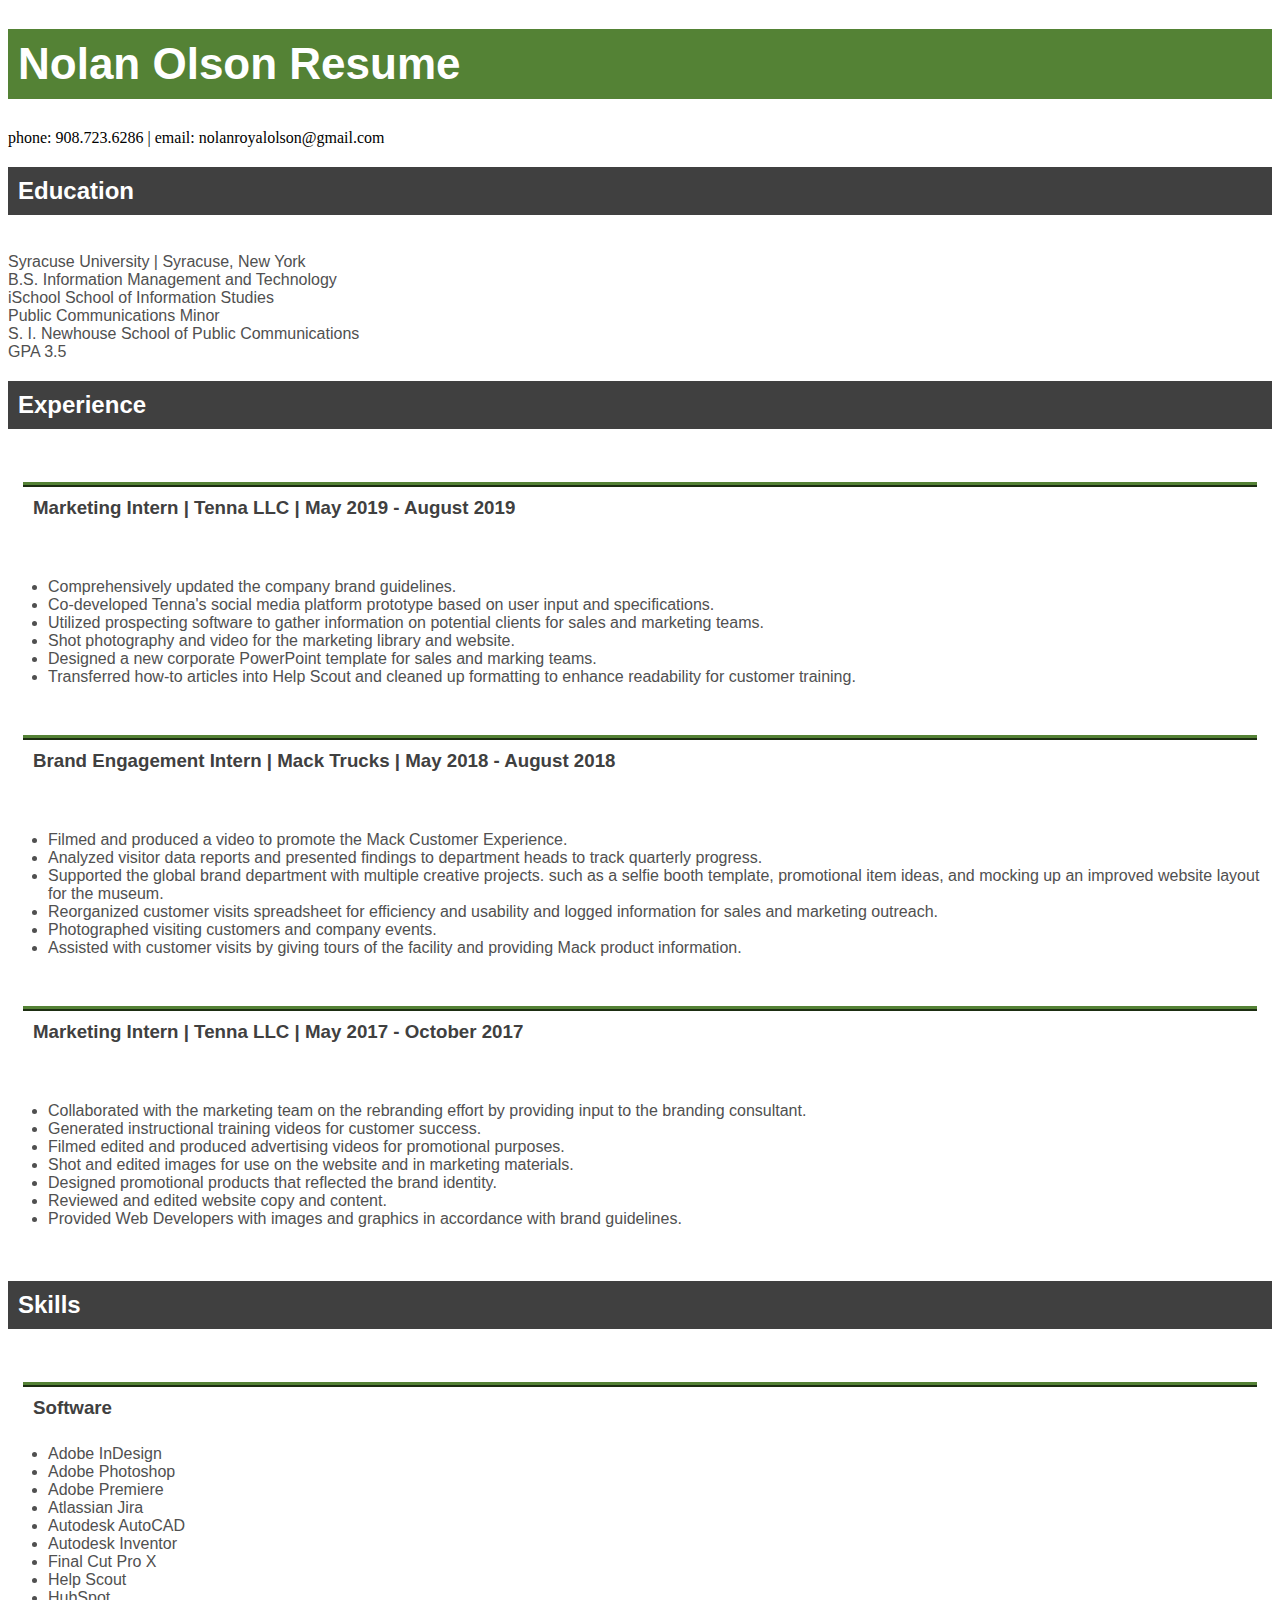
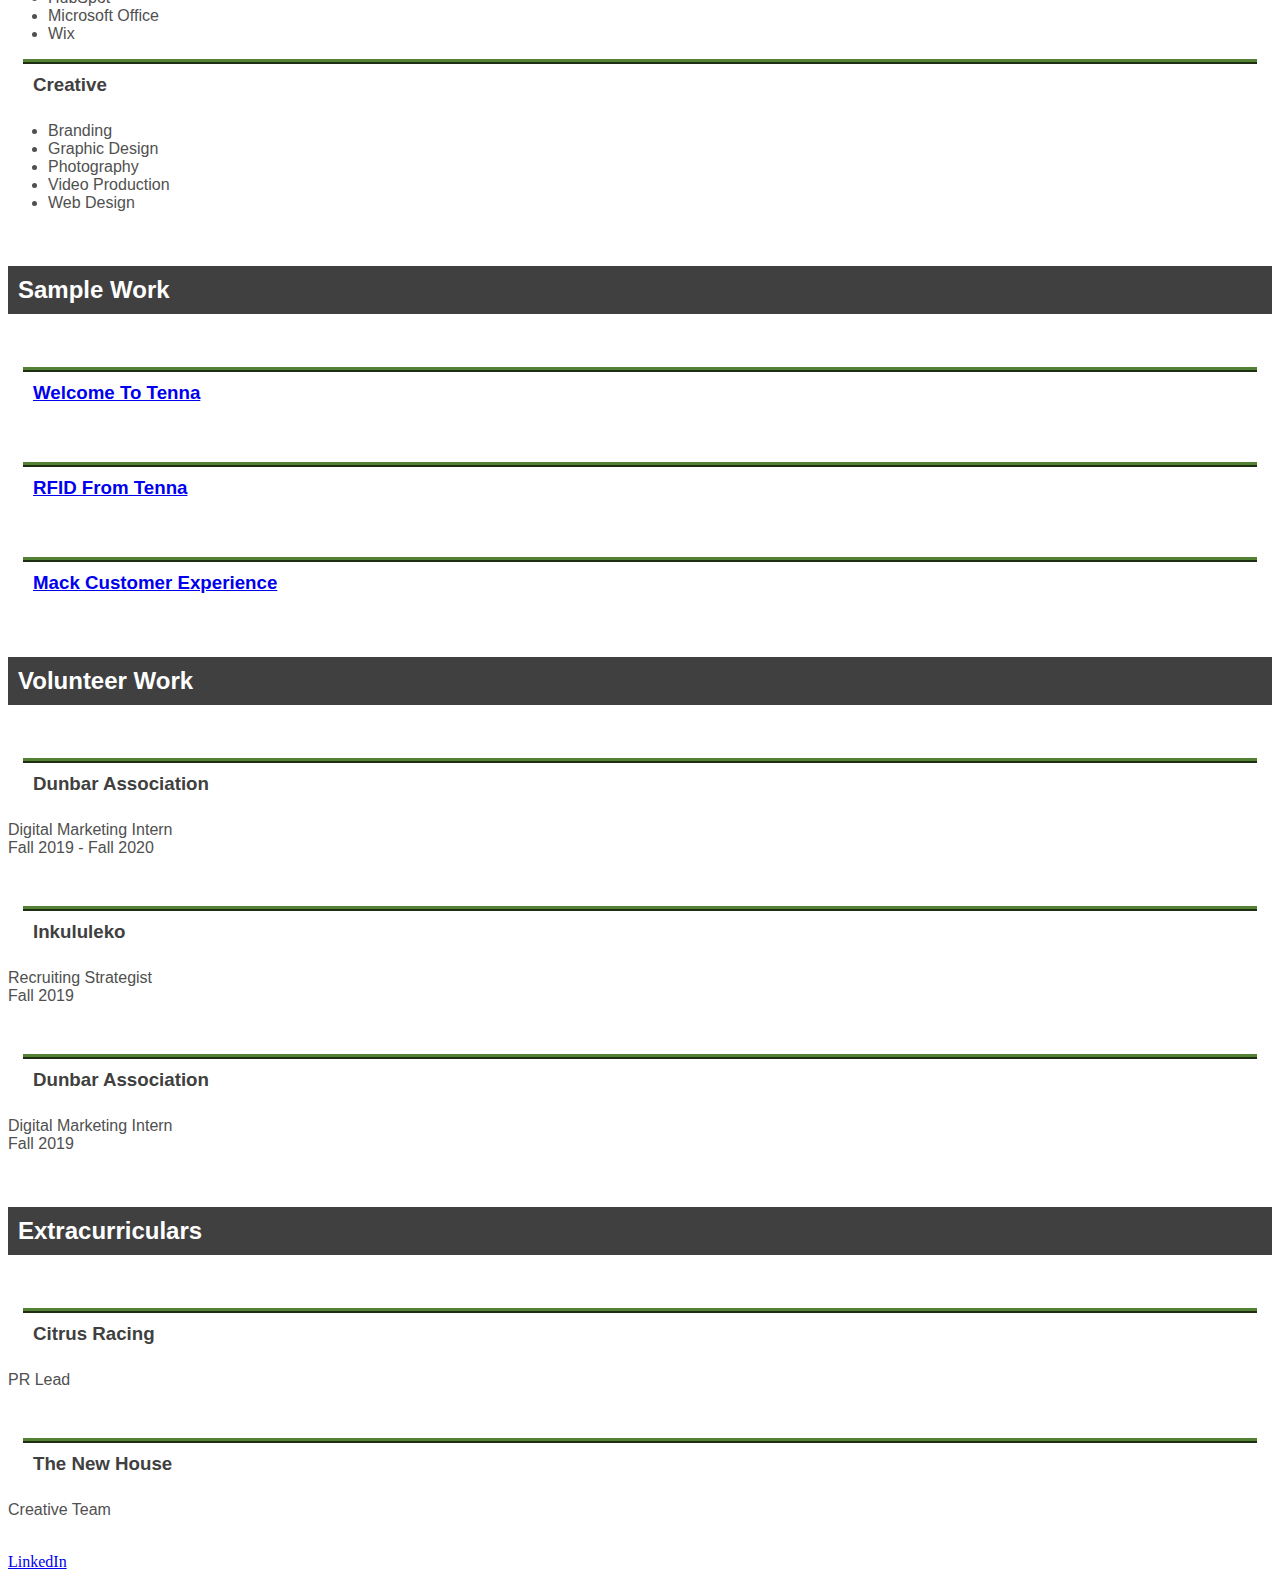
<file: homework/nrolson-resume-styled.html>
<!doctype html>
<html lang= 'en'>
    <head>
        <title>Nolan Olson Resume</title>
        <link rel="stylesheet" href="https://nrolson.github.io/ist263assignments/homework/resumestyle.css">
    </head>

    <body>
        <h1>Nolan Olson Resume</h1>
        <header> phone: 908.723.6286 | email: nolanroyalolson@gmail.com </header>             
        <main>
            <h2>Education</h2>
                <p> 
                <br>
                Syracuse University | Syracuse, New York
                <br>
                B.S. Information Management and Technology
                <br>
                iSchool School of Information Studies
                <br>
                Public Communications Minor
                <br>
                S. I. Newhouse School of Public Communications
                <br>
                GPA 3.5
                </p>                
            <h2>Experience</h2>
            <br>
                <h3>Marketing Intern | Tenna LLC | May 2019 - August 2019</h3>
                <br>
                    <ul>
                    <li>Comprehensively updated the company brand guidelines.</li>
                    <li>Co-developed Tenna's social media platform prototype based on user input and specifications.</li>
                    <li>Utilized prospecting software to gather information on potential clients for sales and marketing teams.</li>
                    <li>Shot photography and video for the marketing library and website.</li>
                    <li>Designed a new corporate PowerPoint template for sales and marking teams.</li>
                    <li>Transferred how-to articles into Help Scout and cleaned up formatting to enhance readability for customer training.</li>
                    </ul>
                <br>
                <h3>Brand Engagement Intern | Mack Trucks | May 2018 - August 2018</h3>
                <br>
                    <ul>
                        <li>Filmed and produced a video to promote the Mack Customer Experience.</li>
                        <li>Analyzed visitor data reports and presented findings to department heads to track quarterly progress.</li>
                        <li>Supported the global brand department with multiple creative projects. such as a selfie booth template, promotional item ideas, and mocking up an improved website layout for the museum.</li>
                        <li>Reorganized customer visits spreadsheet for efficiency and usability and logged information for sales and marketing outreach.</li>
                        <li>Photographed visiting customers and company events.</li>
                        <li>Assisted with customer visits by giving tours of the facility and providing Mack product information.</li>
                    </ul>
                <br>
                <h3>Marketing Intern | Tenna LLC | May 2017 - October 2017</h3>
                <br>
                    <ul>
                        <li>Collaborated with the marketing team on the rebranding effort by providing input to the branding consultant.</li>
                        <li>Generated instructional training videos for customer success.</li>
                        <li>Filmed edited and produced advertising videos for promotional purposes.</li>
                        <li>Shot and edited images for use on the website and in marketing materials.</li>
                        <li>Designed promotional products that reflected the brand identity.</li>
                        <li>Reviewed and edited website copy and content.</li>
                        <li>Provided Web Developers with images and graphics in accordance with brand guidelines.</li>
                    </ul>
                <br>
            <h2>Skills</h2>
            <br>
                <h3>Software</h3>
                    <ul>
                        <li>Adobe InDesign</li>
                        <li>Adobe Photoshop</li>
                        <li>Adobe Premiere</li>
                        <li>Atlassian Jira</li>
                        <li>Autodesk AutoCAD</li>
                        <li>Autodesk Inventor</li>
                        <li>Final Cut Pro X</li>
                        <li>Help Scout</li>
                        <li>HubSpot</li>
                        <li>Microsoft Office</li>
                        <li>Wix</li>
                    </ul>
                <h3>Creative</h3>
                    <ul>
                        <li>Branding</li>
                        <li>Graphic Design</li>
                        <li>Photography</li>
                        <li>Video Production</li>
                        <li>Web Design</li>
                    </ul>
            <br>
            <h2>Sample Work</h2>
            <br>
                <h3><a href="https://vimeo.com/230204164">Welcome To Tenna</a></h3>
                <br>
                <h3><a href="https://vimeo.com/229613299">RFID From Tenna</a></h3>
                <br>
                <h3><a href="https://youtu.be/OQV7zLI7xes">Mack Customer Experience</a></h3>
                <br>
            <h2>Volunteer Work</h2>
            <br>
                <h3>Dunbar Association</h3>
                    <p>
                    Digital Marketing Intern
                    <br>
                    Fall 2019 - Fall 2020
                    </p>
                <br>
                <h3>Inkululeko</h3>
                    <p>
                        Recruiting Strategist
                        <br>
                        Fall 2019
                    </p>
                <br>
                <h3>Dunbar Association</h3>
                    <p>
                    Digital Marketing Intern
                    <br>
                    Fall 2019
                    </p>
                <br>
            <h2>Extracurriculars</h2>
            <br>
                <h3>Citrus Racing</h3>
                    <p>PR Lead</p>
                    <br>
                <h3>The New House</h3>
                    <p>Creative Team</P>
                    <br>
        </main>
        <footer>
            <a href="https://www.linkedin.com/in/nolanroyalolson/">LinkedIn</a>	
        </footer>
    </body>
</html>
</file>
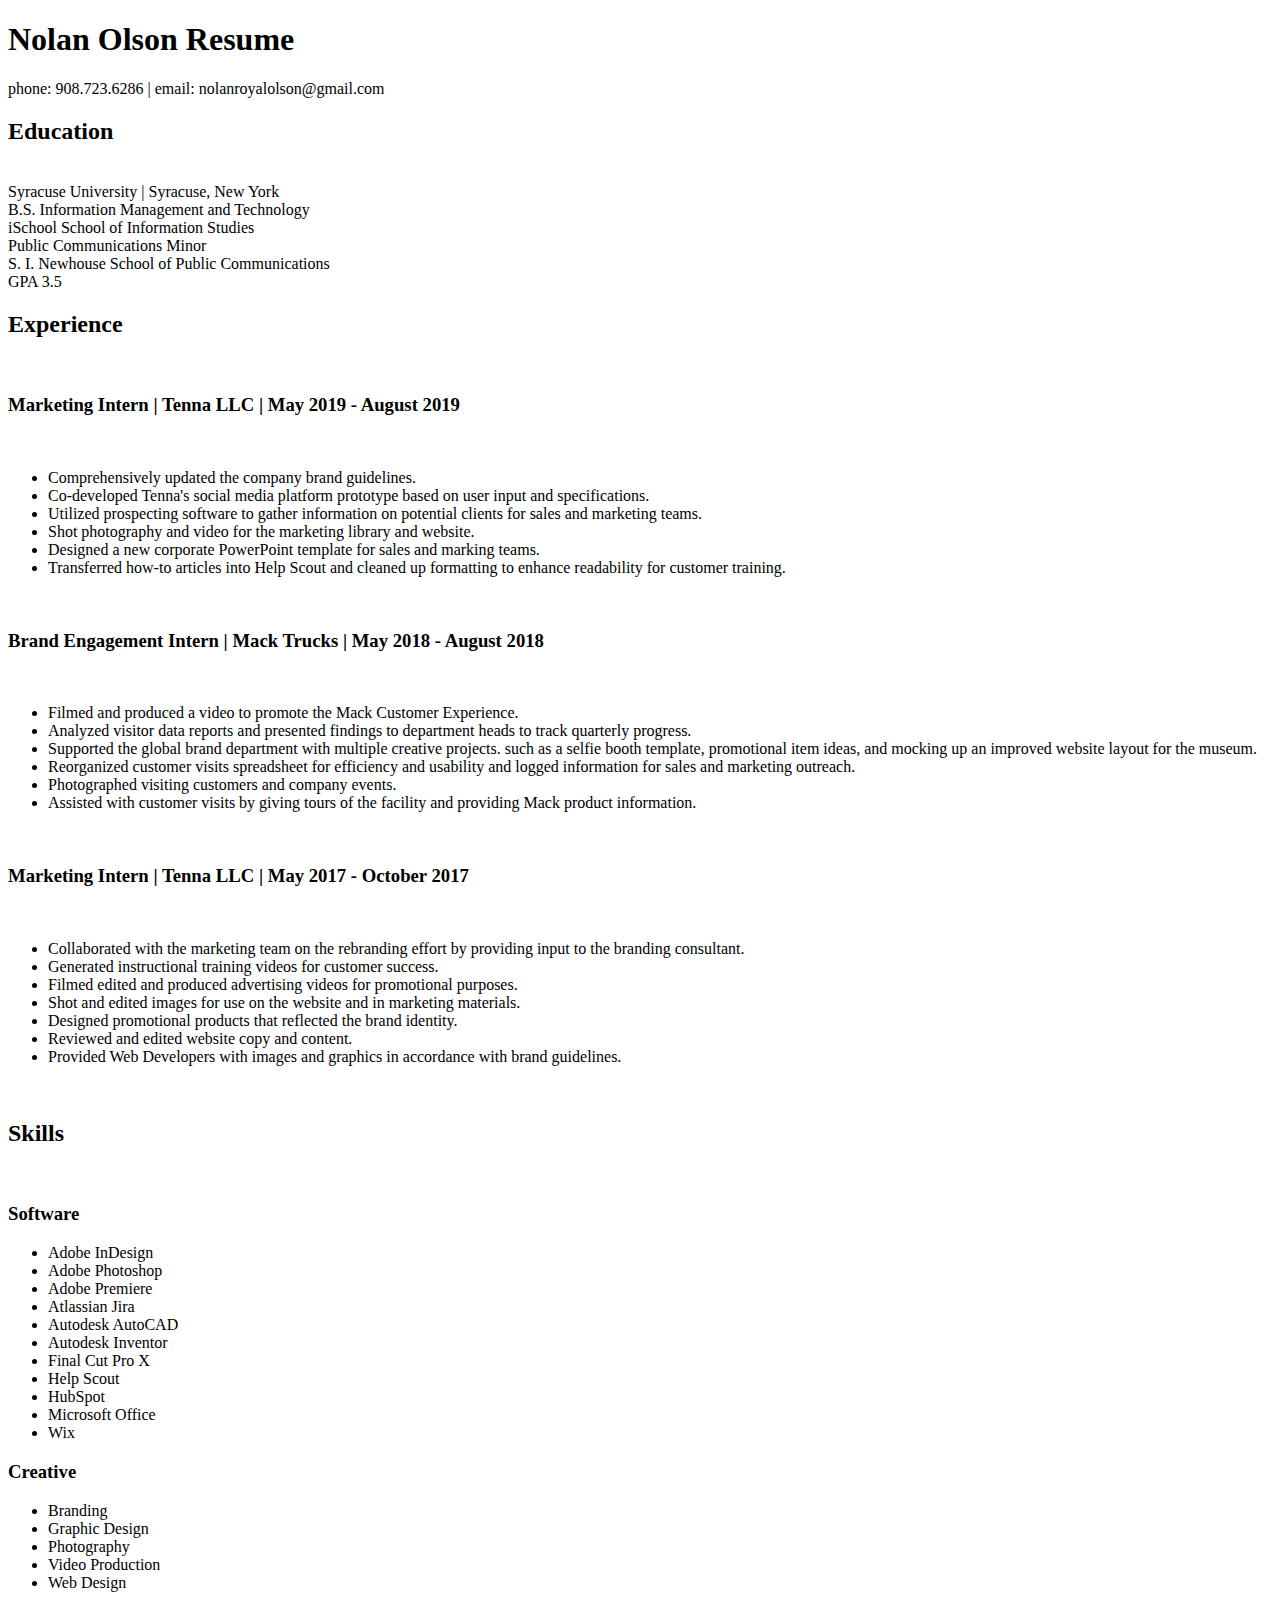
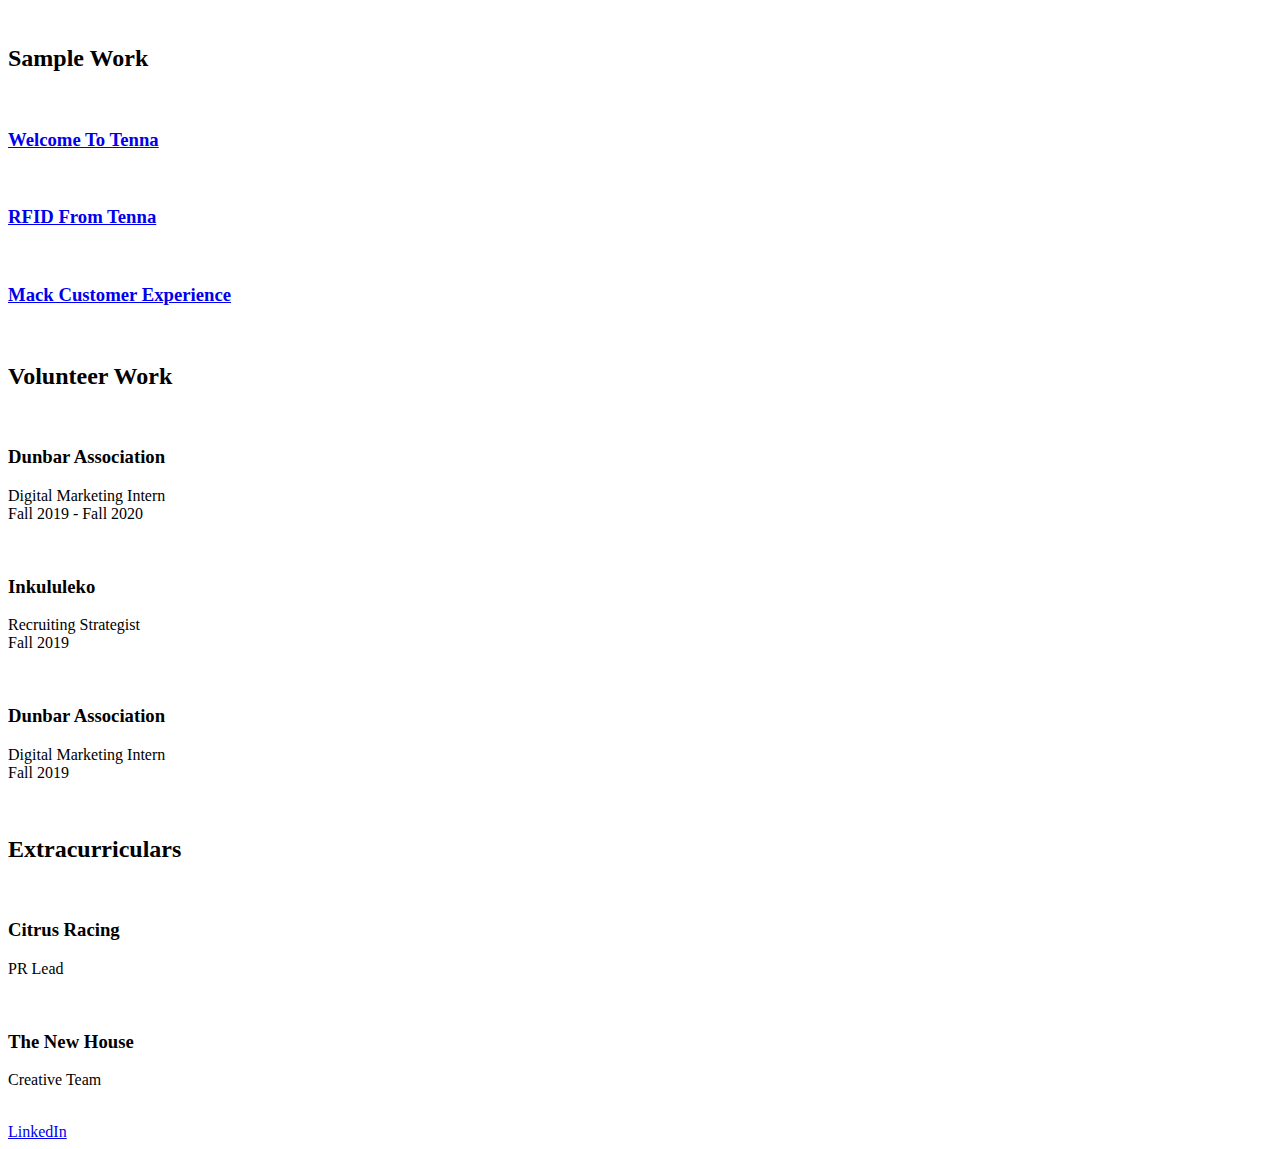
<file: homework/nrolson-resume.html>
<!doctype html>
<html lang= 'en'>
    <head>
        <title>Nolan Olson Resume</title>
    </head>
    <body>
        <h1>Nolan Olson Resume</h1>
        <header> phone: 908.723.6286 | email: nolanroyalolson@gmail.com </header>             
        <main>
            <h2>Education</h2>
                <p> 
                <br>
                Syracuse University | Syracuse, New York
                <br>
                B.S. Information Management and Technology
                <br>
                iSchool School of Information Studies
                <br>
                Public Communications Minor
                <br>
                S. I. Newhouse School of Public Communications
                <br>
                GPA 3.5
                </p>                
            <h2>Experience</h2>
            <br>
                <h3>Marketing Intern | Tenna LLC | May 2019 - August 2019</h3>
                <br>
                    <ul>
                    <li>Comprehensively updated the company brand guidelines.</li>
                    <li>Co-developed Tenna's social media platform prototype based on user input and specifications.</li>
                    <li>Utilized prospecting software to gather information on potential clients for sales and marketing teams.</li>
                    <li>Shot photography and video for the marketing library and website.</li>
                    <li>Designed a new corporate PowerPoint template for sales and marking teams.</li>
                    <li>Transferred how-to articles into Help Scout and cleaned up formatting to enhance readability for customer training.</li>
                    </ul>
                <br>
                <h3>Brand Engagement Intern | Mack Trucks | May 2018 - August 2018</h3>
                <br>
                    <ul>
                        <li>Filmed and produced a video to promote the Mack Customer Experience.</li>
                        <li>Analyzed visitor data reports and presented findings to department heads to track quarterly progress.</li>
                        <li>Supported the global brand department with multiple creative projects. such as a selfie booth template, promotional item ideas, and mocking up an improved website layout for the museum.</li>
                        <li>Reorganized customer visits spreadsheet for efficiency and usability and logged information for sales and marketing outreach.</li>
                        <li>Photographed visiting customers and company events.</li>
                        <li>Assisted with customer visits by giving tours of the facility and providing Mack product information.</li>
                    </ul>
                <br>
                <h3>Marketing Intern | Tenna LLC | May 2017 - October 2017</h3>
                <br>
                    <ul>
                        <li>Collaborated with the marketing team on the rebranding effort by providing input to the branding consultant.</li>
                        <li>Generated instructional training videos for customer success.</li>
                        <li>Filmed edited and produced advertising videos for promotional purposes.</li>
                        <li>Shot and edited images for use on the website and in marketing materials.</li>
                        <li>Designed promotional products that reflected the brand identity.</li>
                        <li>Reviewed and edited website copy and content.</li>
                        <li>Provided Web Developers with images and graphics in accordance with brand guidelines.</li>
                    </ul>
                <br>
            <h2>Skills</h2>
            <br>
                <h3>Software</h3>
                    <ul>
                        <li>Adobe InDesign</li>
                        <li>Adobe Photoshop</li>
                        <li>Adobe Premiere</li>
                        <li>Atlassian Jira</li>
                        <li>Autodesk AutoCAD</li>
                        <li>Autodesk Inventor</li>
                        <li>Final Cut Pro X</li>
                        <li>Help Scout</li>
                        <li>HubSpot</li>
                        <li>Microsoft Office</li>
                        <li>Wix</li>
                    </ul>
                <h3>Creative</h3>
                    <ul>
                        <li>Branding</li>
                        <li>Graphic Design</li>
                        <li>Photography</li>
                        <li>Video Production</li>
                        <li>Web Design</li>
                    </ul>
            <br>
            <h2>Sample Work</h2>
            <br>
                <h3><a href="https://vimeo.com/230204164">Welcome To Tenna</a></h3>
                <br>
                <h3><a href="https://vimeo.com/229613299">RFID From Tenna</a></h3>
                <br>
                <h3><a href="https://youtu.be/OQV7zLI7xes">Mack Customer Experience</a></h3>
                <br>
            <h2>Volunteer Work</h2>
            <br>
                <h3>Dunbar Association</h3>
                    <p>
                    Digital Marketing Intern
                    <br>
                    Fall 2019 - Fall 2020
                    </p>
                <br>
                <h3>Inkululeko</h3>
                    <p>
                        Recruiting Strategist
                        <br>
                        Fall 2019
                    </p>
                <br>
                <h3>Dunbar Association</h3>
                    <p>
                    Digital Marketing Intern
                    <br>
                    Fall 2019
                    </p>
                <br>
            <h2>Extracurriculars</h2>
            <br>
                <h3>Citrus Racing</h3>
                    <p>PR Lead</p>
                    <br>
                <h3>The New House</h3>
                    <p>Creative Team</P>
                    <br>
        </main>
        <footer>
            <a href="https://www.linkedin.com/in/nolanroyalolson/">LinkedIn</a>	
        </footer>
    </body>
</html>
</file>
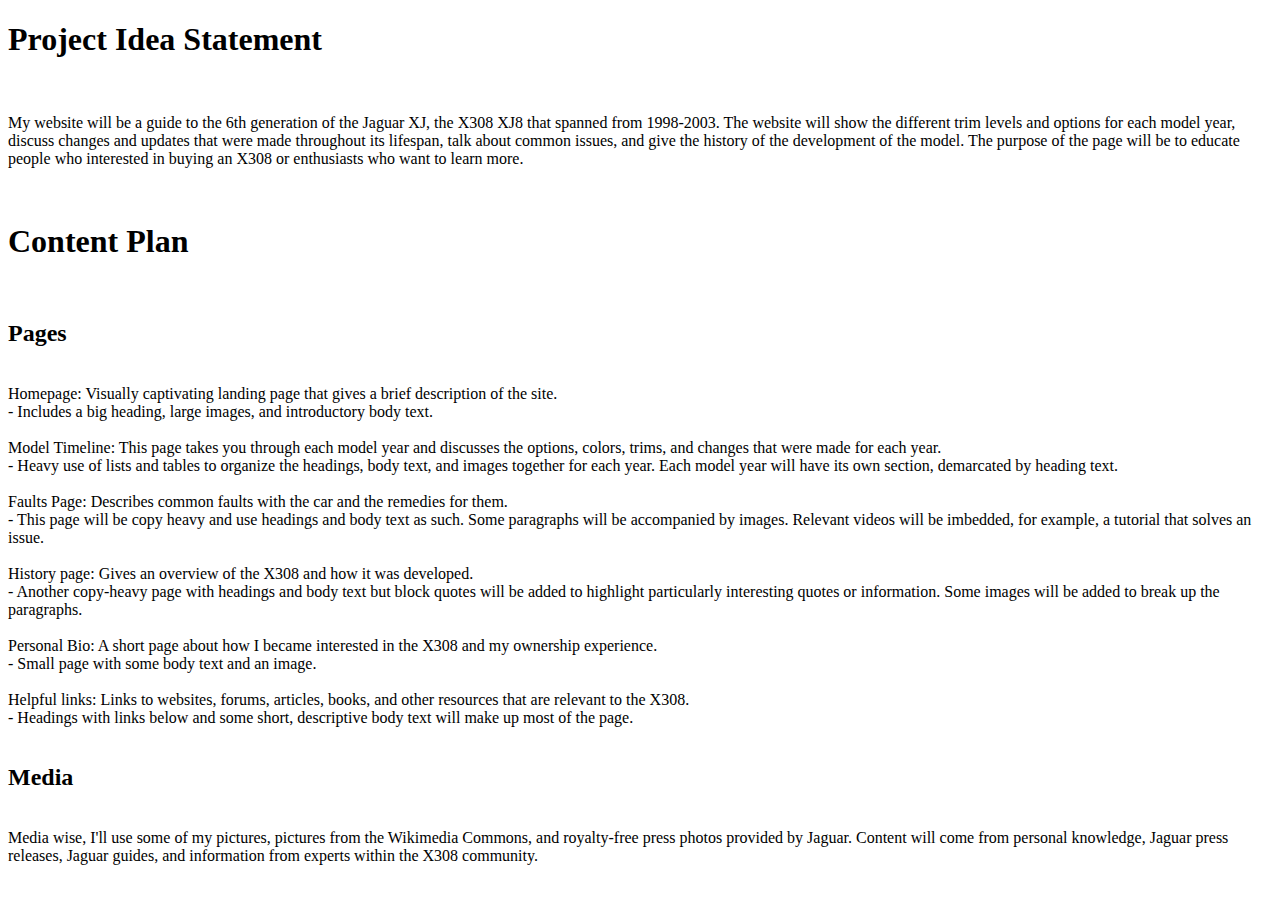
<file: project/nrolson-project-idea.html>
<!DOCTYPE html>
<html>
    <head>
        <title>
            Project Idea Statement & Content Plan
        </title>
        <body>
            <h1> Project Idea Statement </h1>
            <br>
            <p> My website will be a guide to the 6th generation of the Jaguar XJ, the X308 XJ8 that spanned from 1998-2003. 
                The website will show the different trim levels and options for each model year, discuss changes and updates 
                that were made throughout its lifespan, talk about common issues, and give the history of the development of the model. 
                The purpose of the page will be to educate people who interested in buying an X308 or enthusiasts who want to learn more.</p>
            <br>
            <h1> Content Plan </h1>
            <br>
            <h2> Pages </h2>
                <p>
                <br>
                Homepage: Visually captivating landing page that gives a brief description of the site.
                <br>
                    - Includes a big heading, large images, and introductory body text.
                    <br> <br>
                Model Timeline: This page takes you through each model year and discusses the options, colors, trims, and changes that were made for each year.
                <br>
                    - Heavy use of lists and tables to organize the headings, body text, and images together for each year. Each model 
                    year will have its own section, demarcated by heading text.
                    <br><br>
                Faults Page: Describes common faults with the car and the remedies for them.
                <br>
                    - This page will be copy heavy and use headings and body text as such. Some paragraphs will be accompanied by images. 
                    Relevant videos will be imbedded, for example, a tutorial that solves an issue.
                    <br><br>
                History page: Gives an overview of the X308 and how it was developed.
                <br>
                    - Another copy-heavy page with headings and body text but block quotes will be added to highlight particularly interesting 
                    quotes or information. Some images will be added to break up the paragraphs.
                    <br><br>
                Personal Bio: A short page about how I became interested in the X308 and my ownership experience.
                <br>
                    - Small page with some body text and an image.
                    <br><br>
                Helpful links: Links to websites, forums, articles, books, and other resources that are relevant to the X308.
                <br>
                    - Headings with links below and some short, descriptive body text will make up most of the page.
                <br><br>
                <h2> Media </h2>
                <br>
                Media wise, I'll use some of my pictures, pictures from the Wikimedia Commons, and royalty-free press photos provided by Jaguar. 
                Content will come from personal knowledge, Jaguar press releases, Jaguar guides, and information from experts within the 
                X308 community.
             </p>
        </body>
    </head>
</html>
</file>
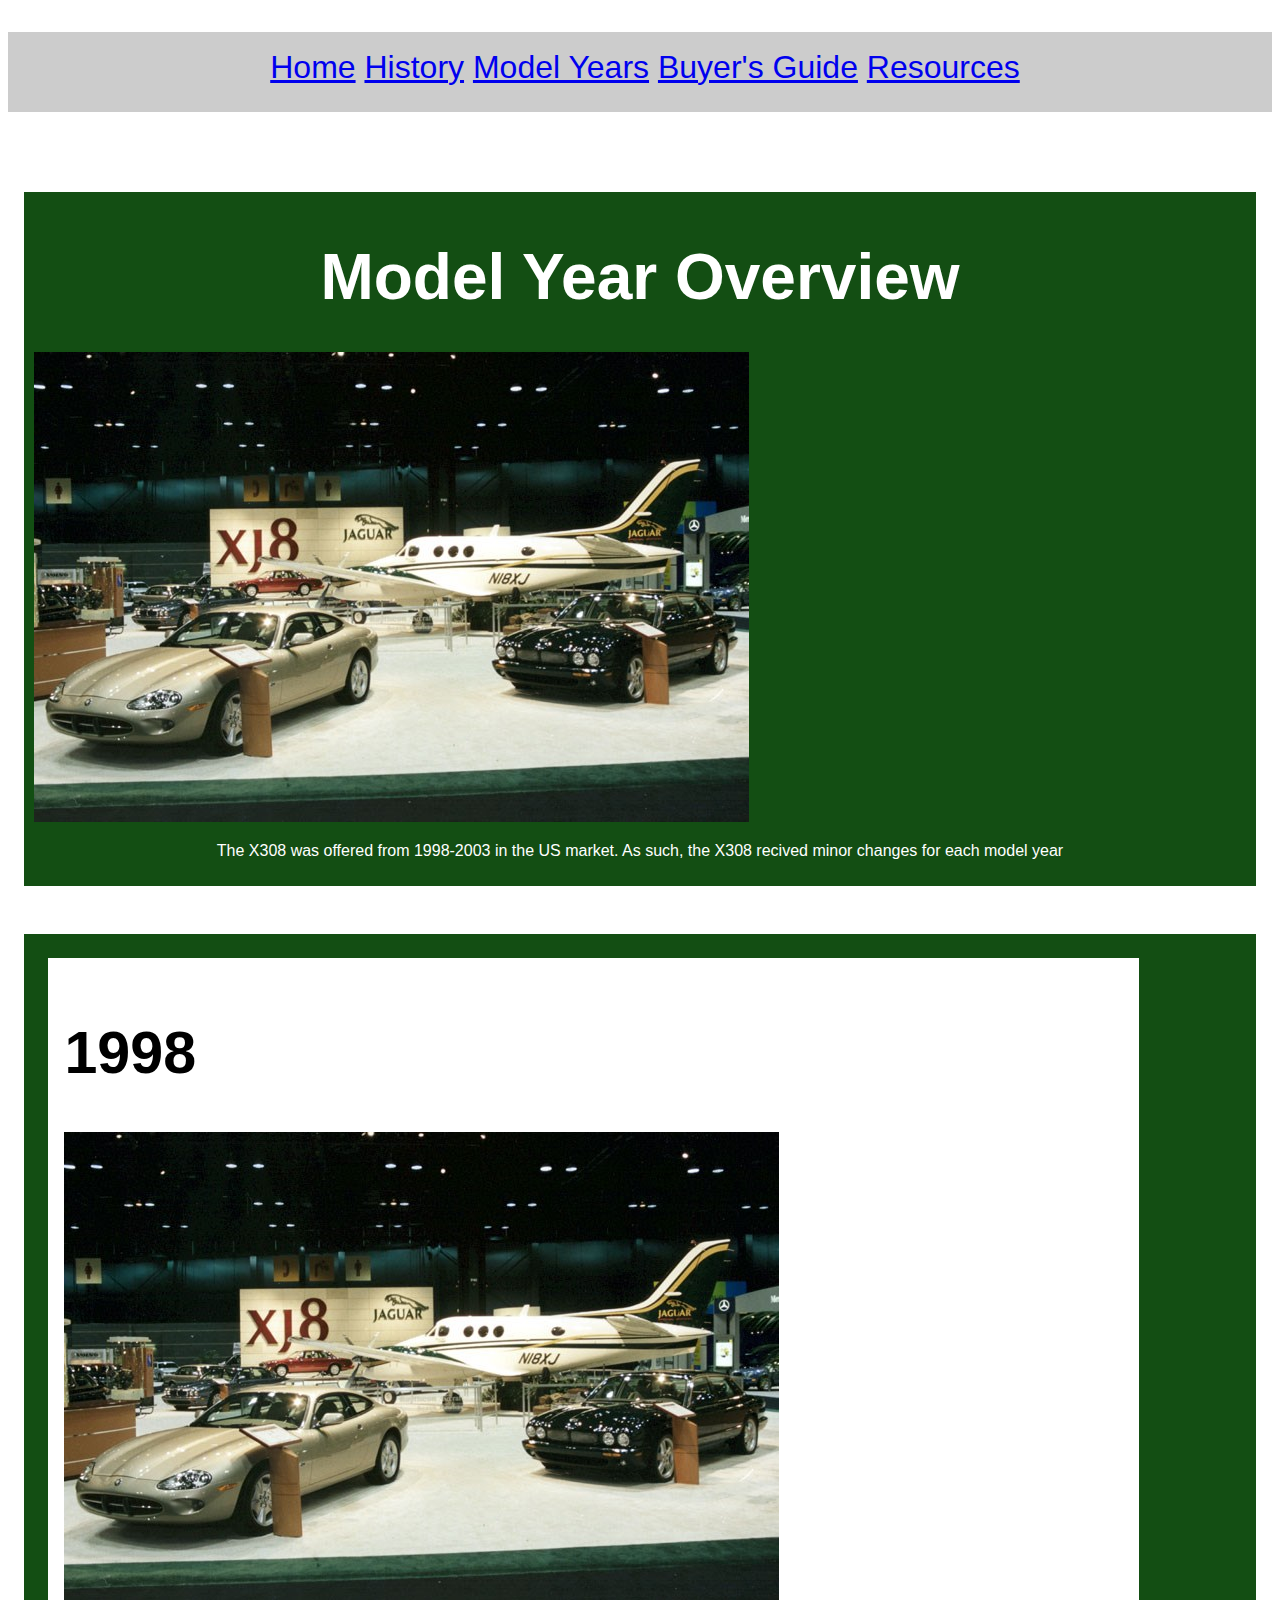
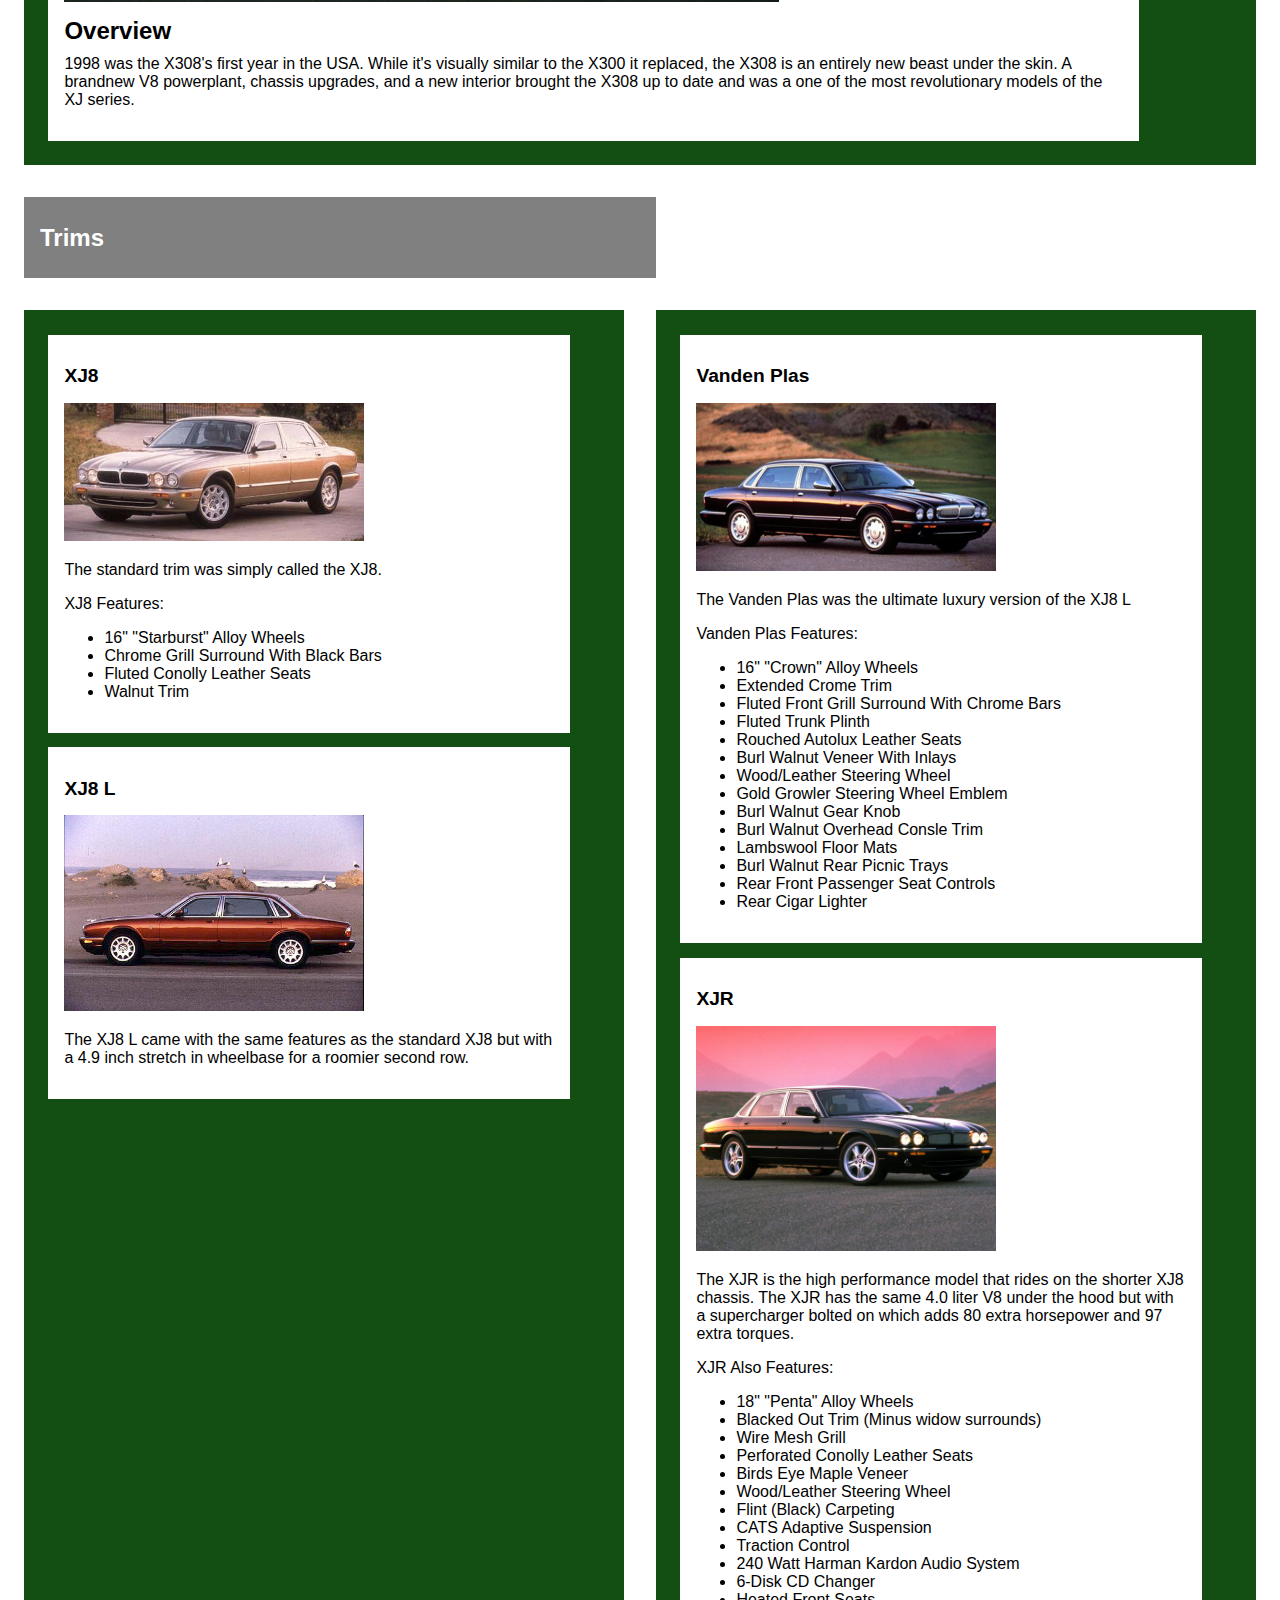
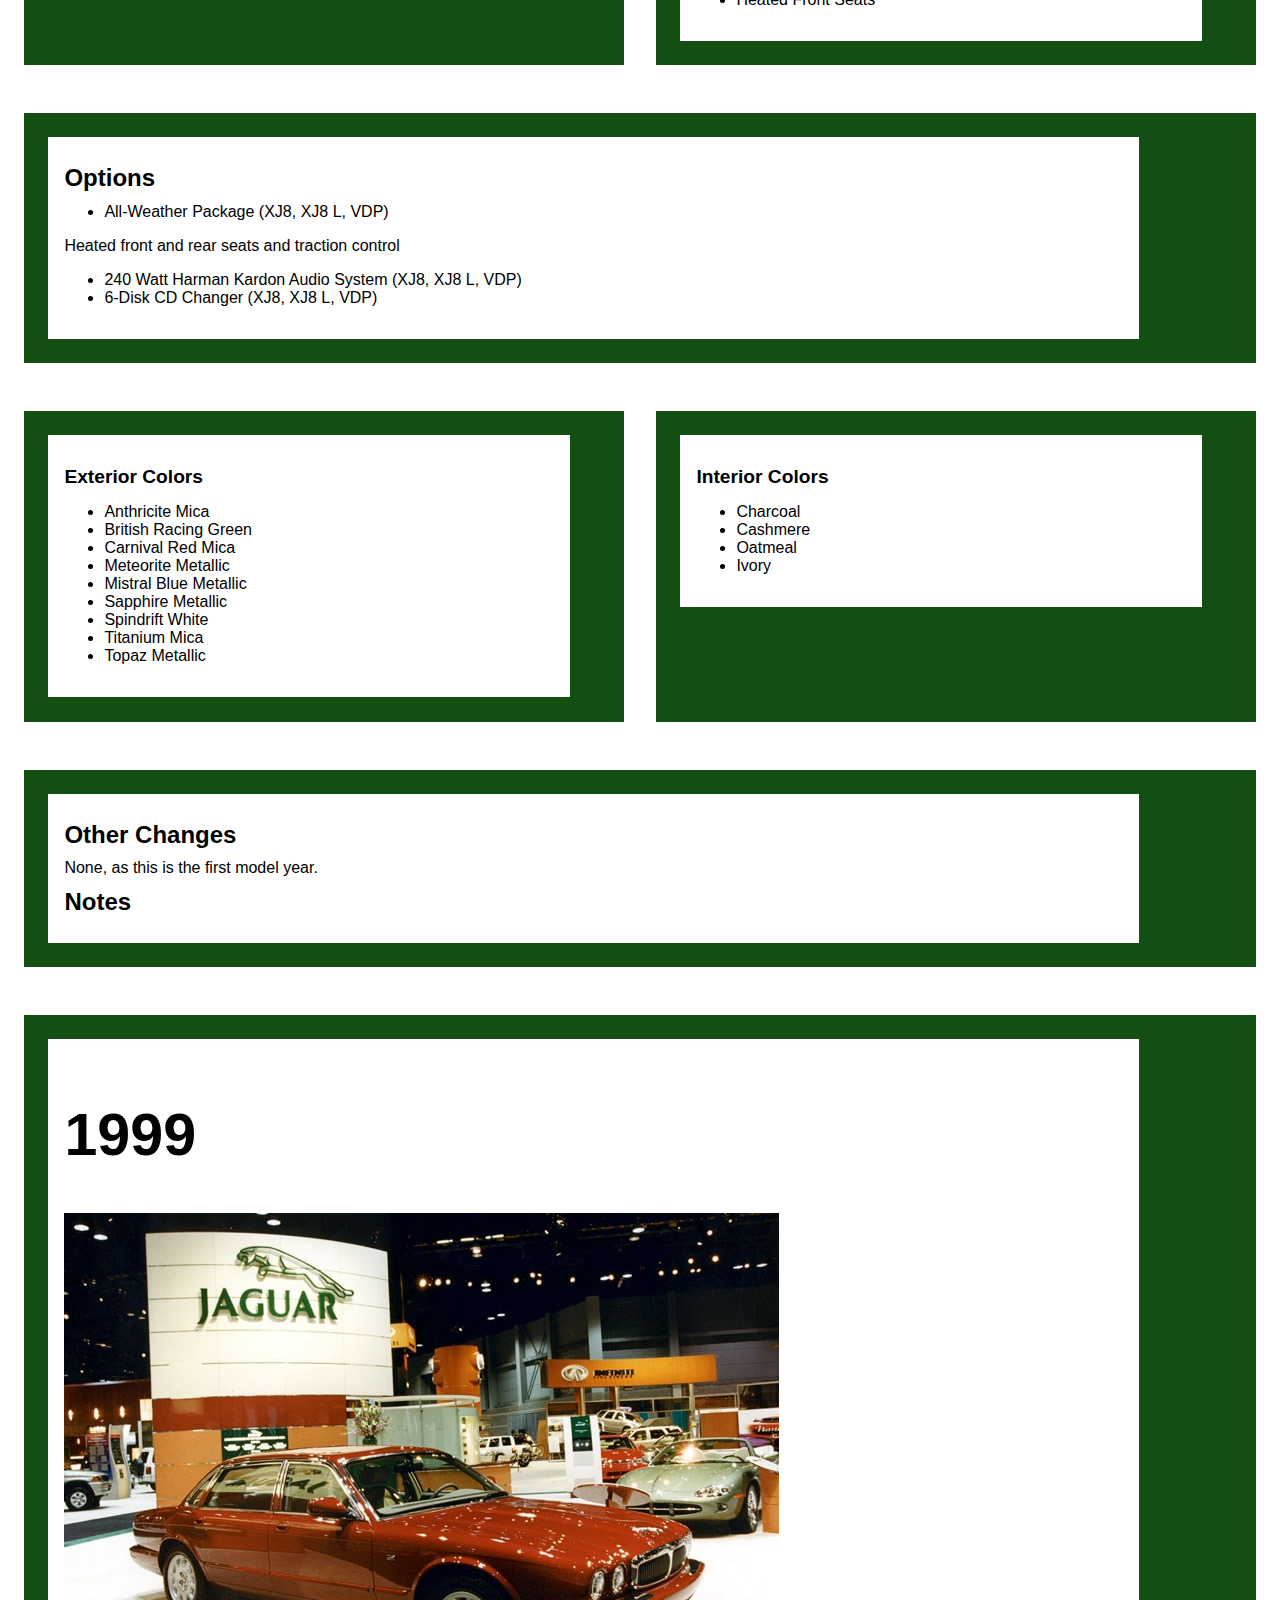
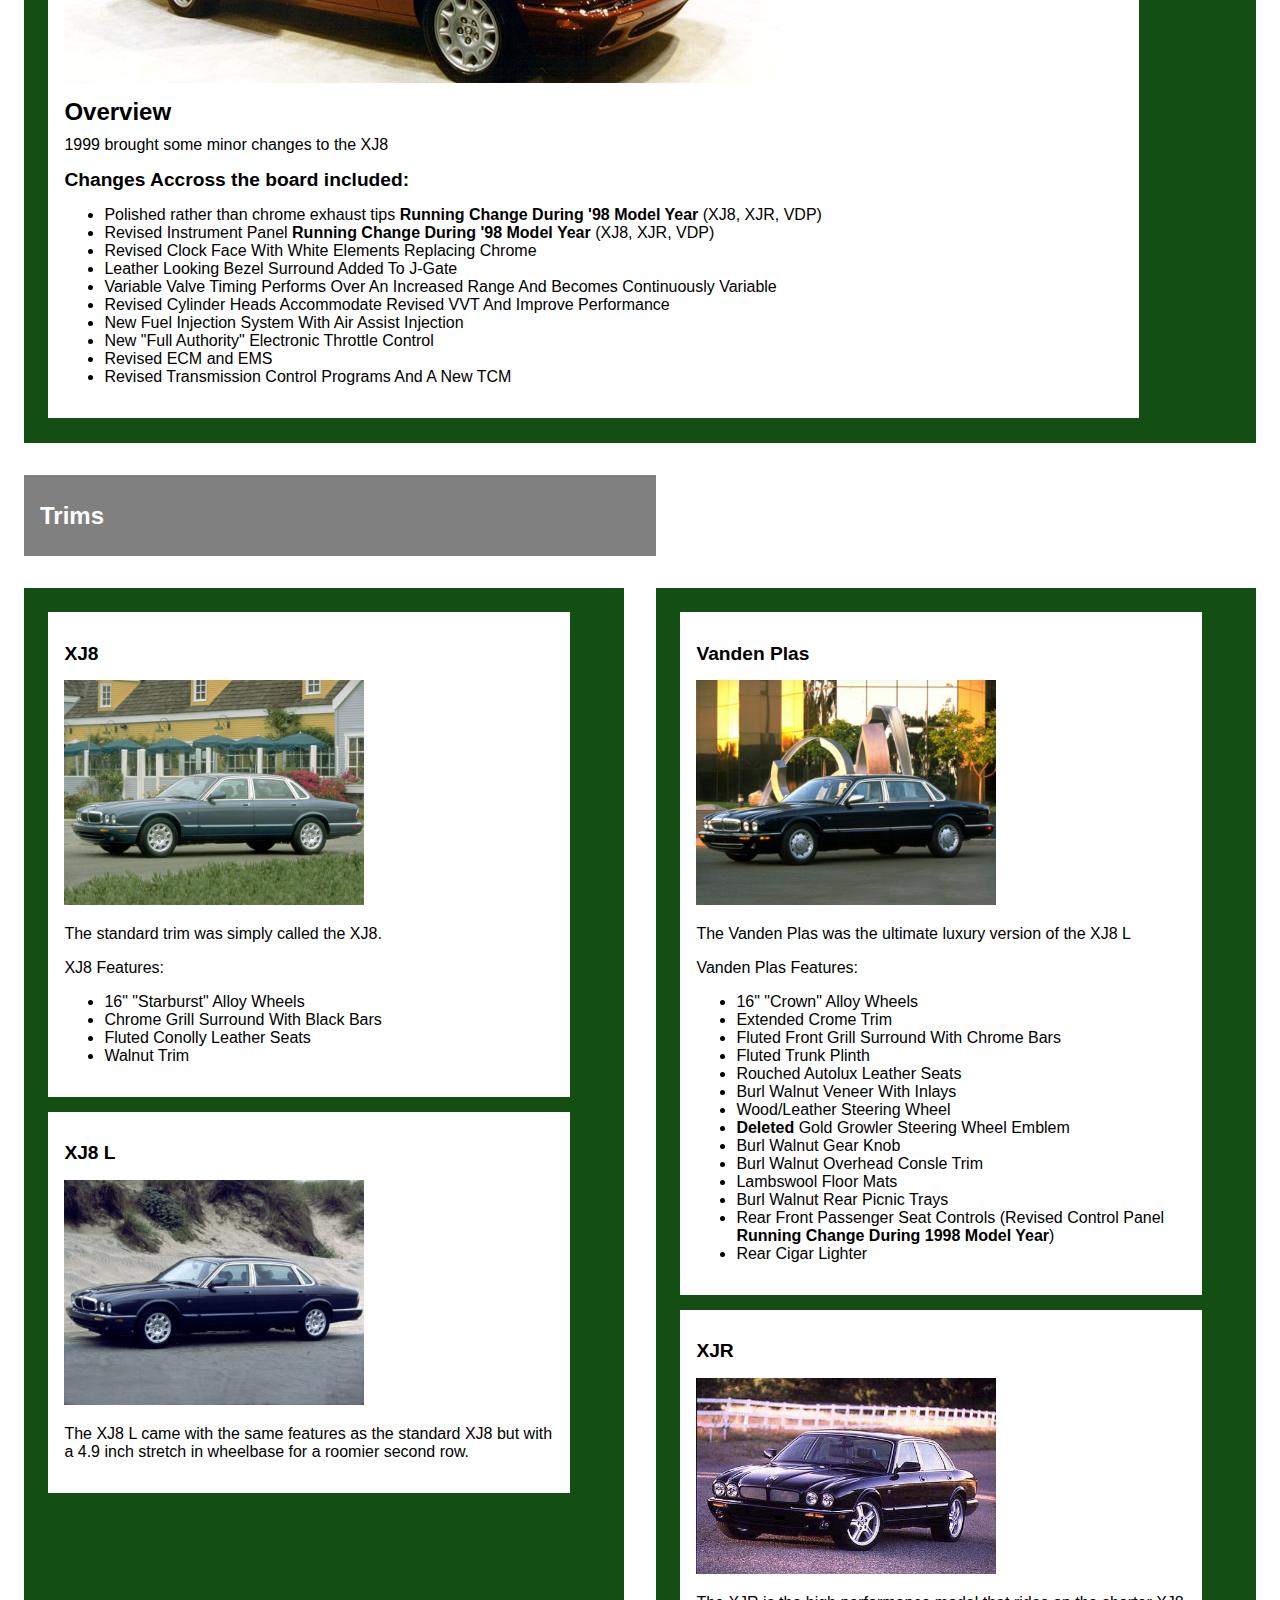
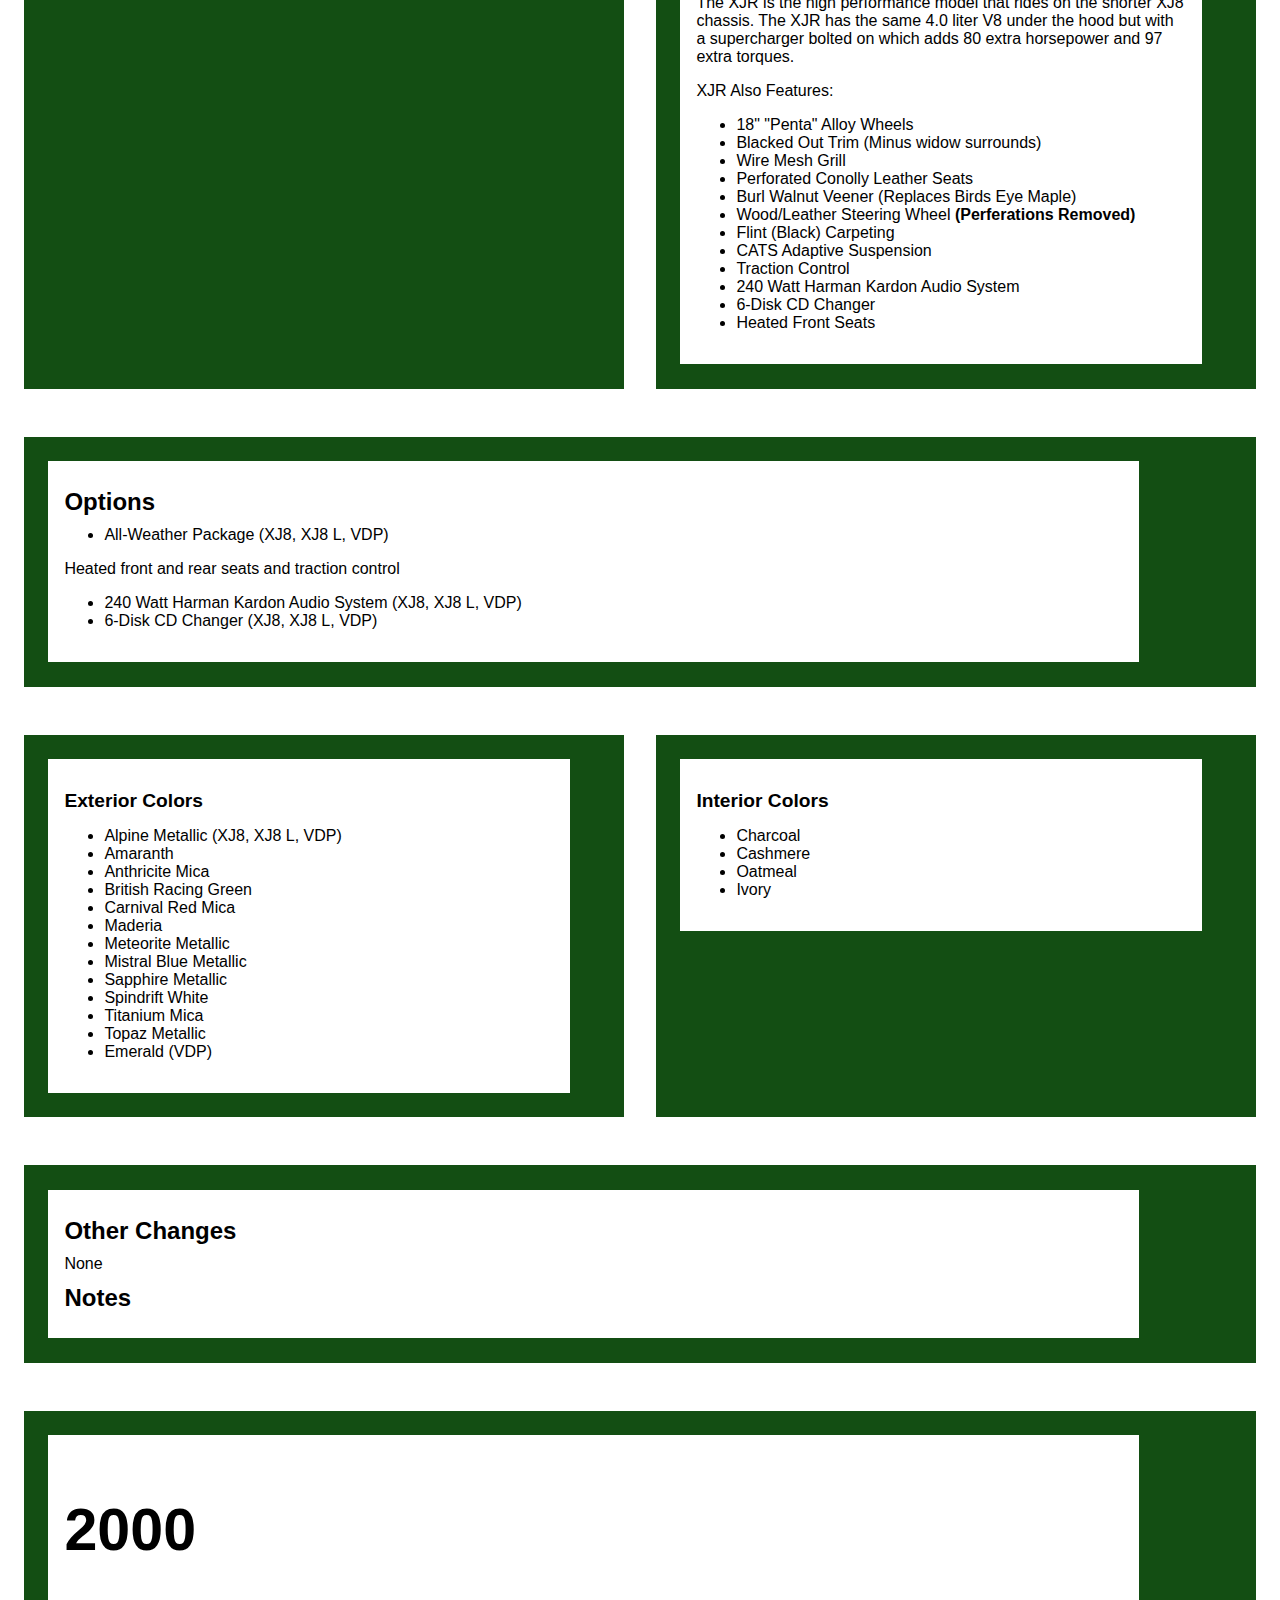
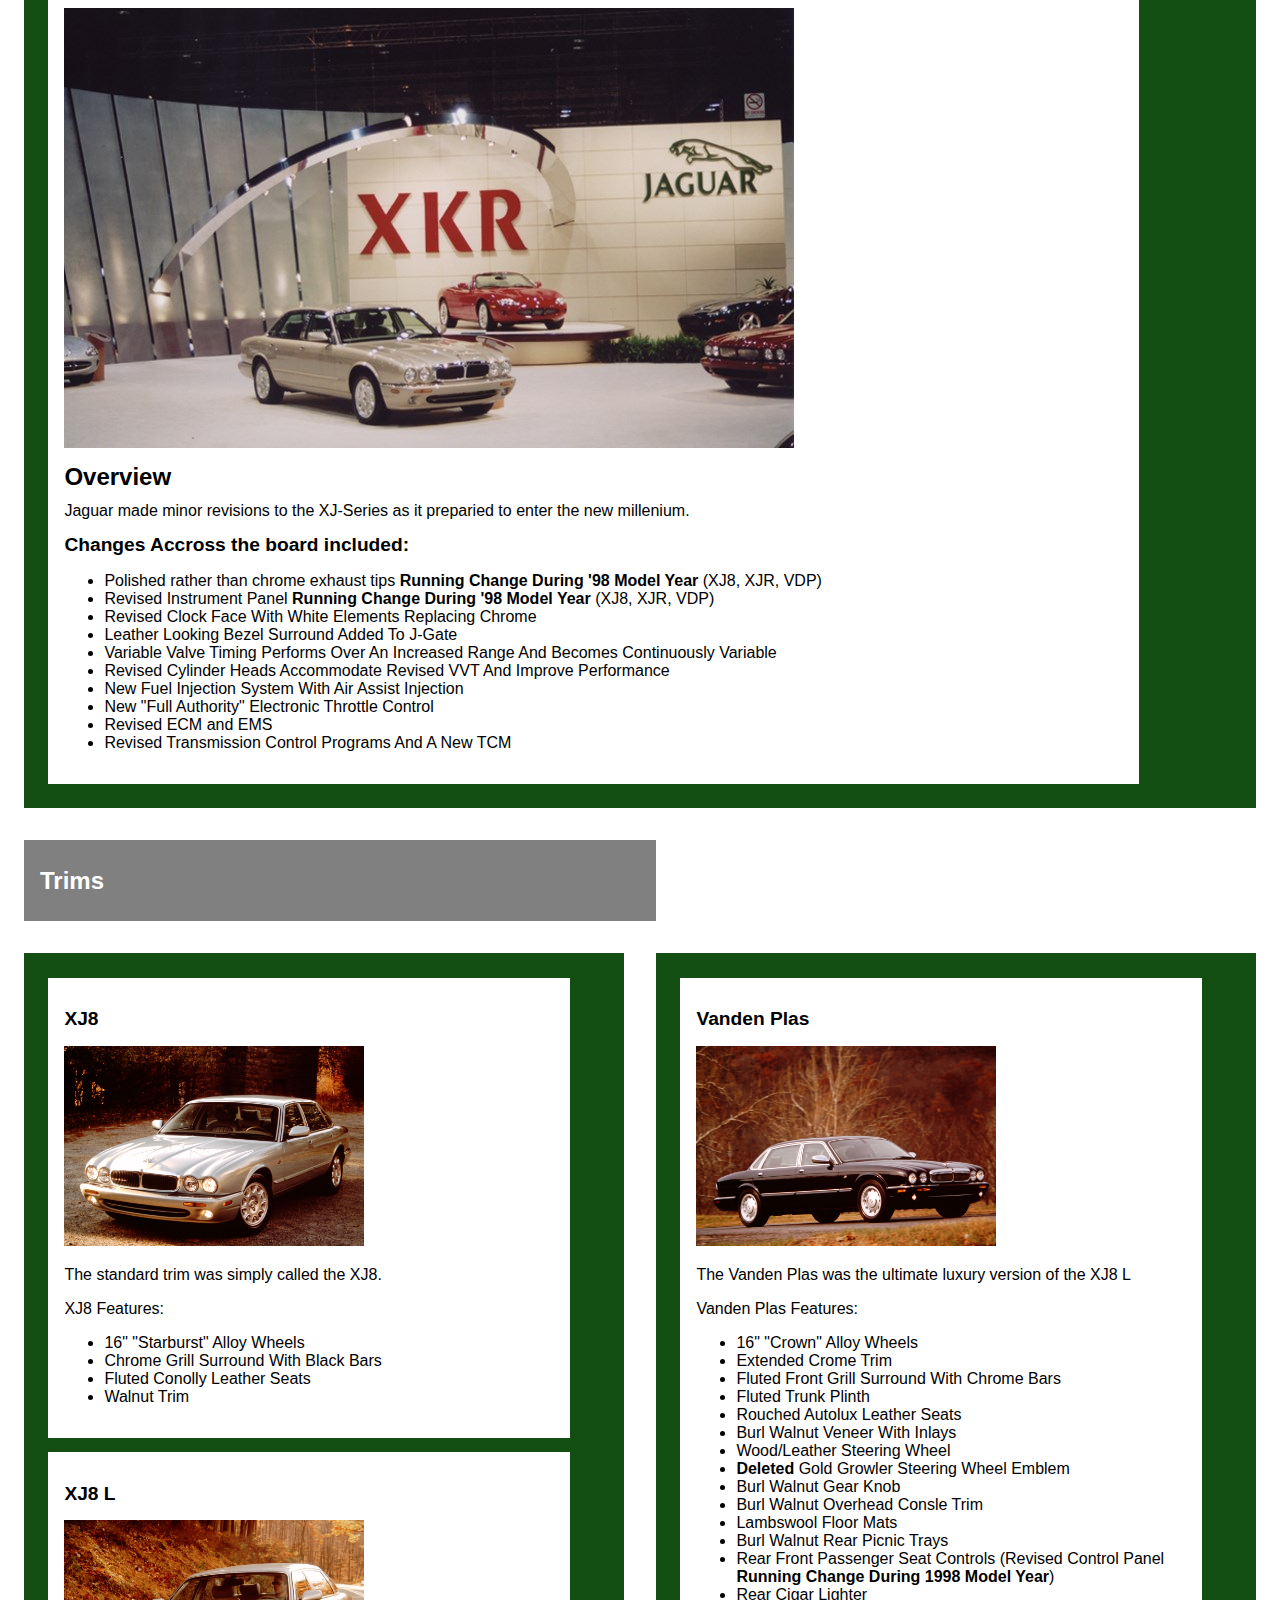
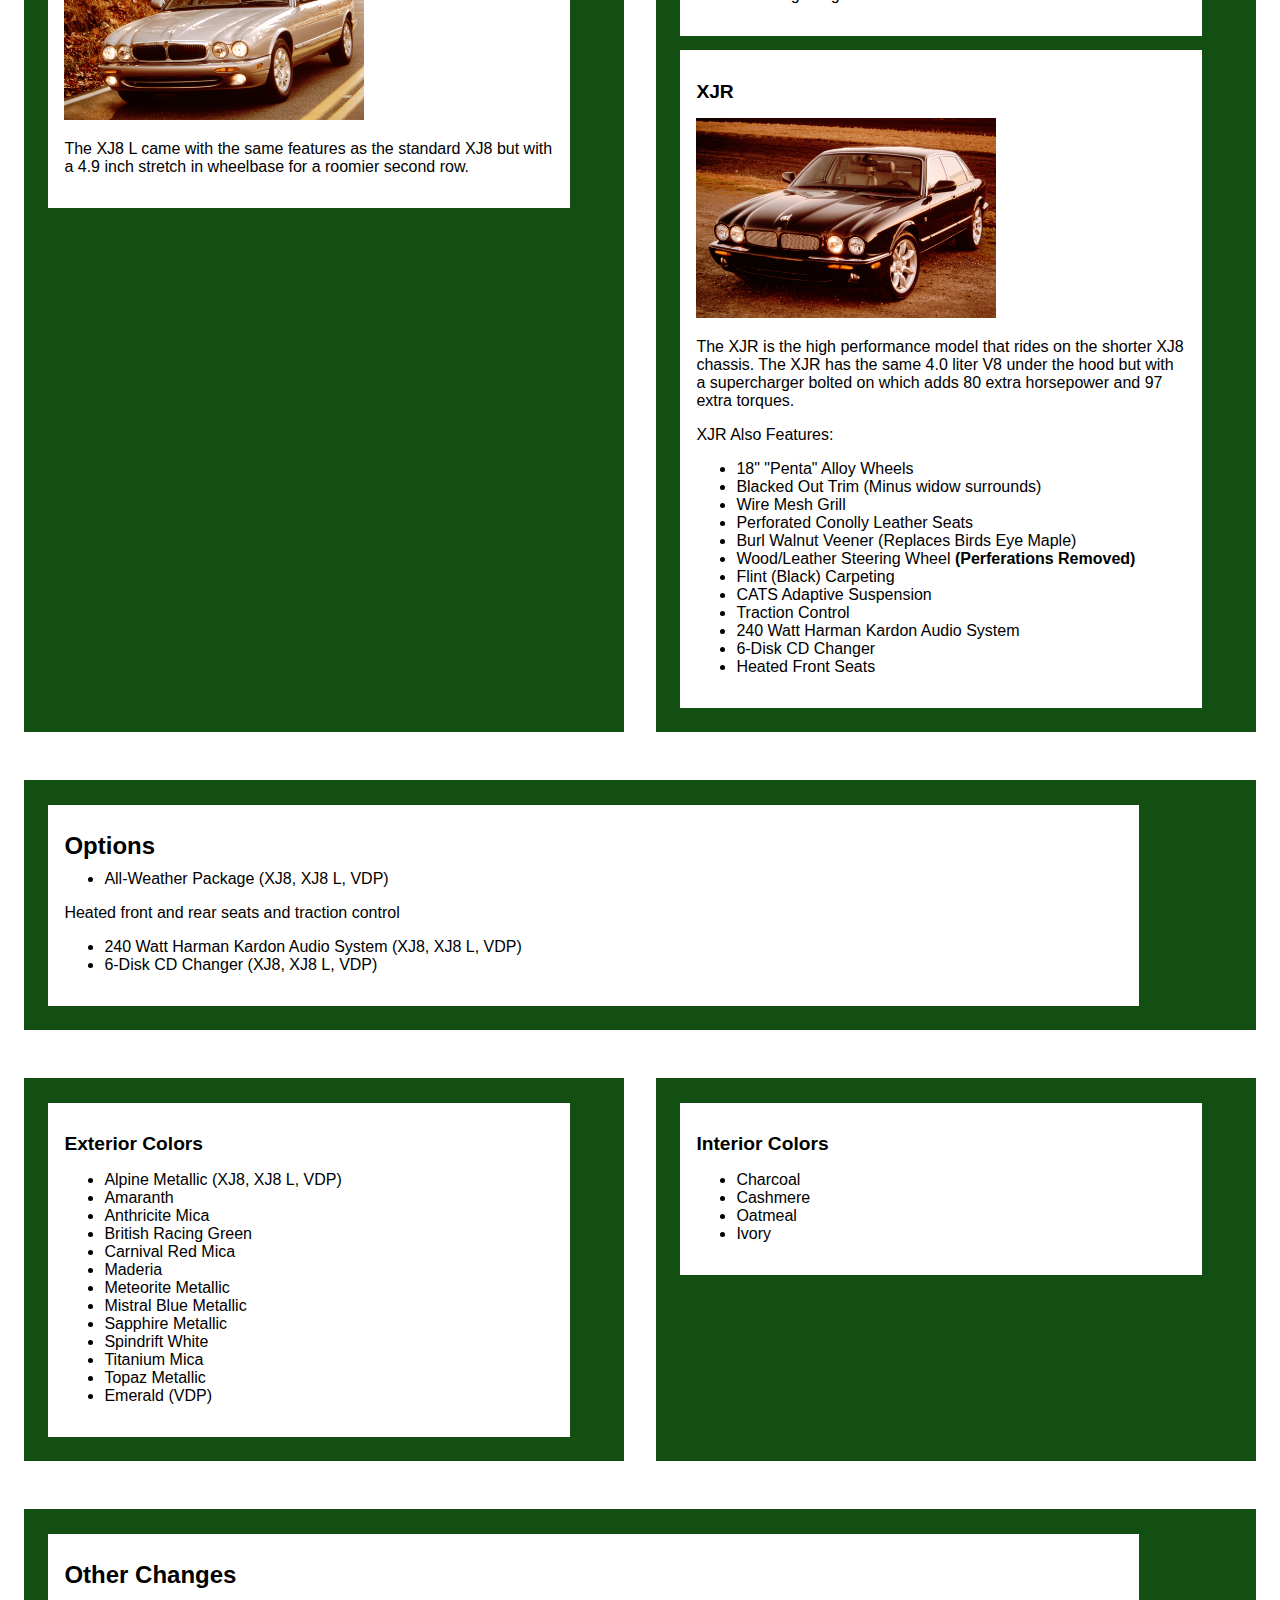
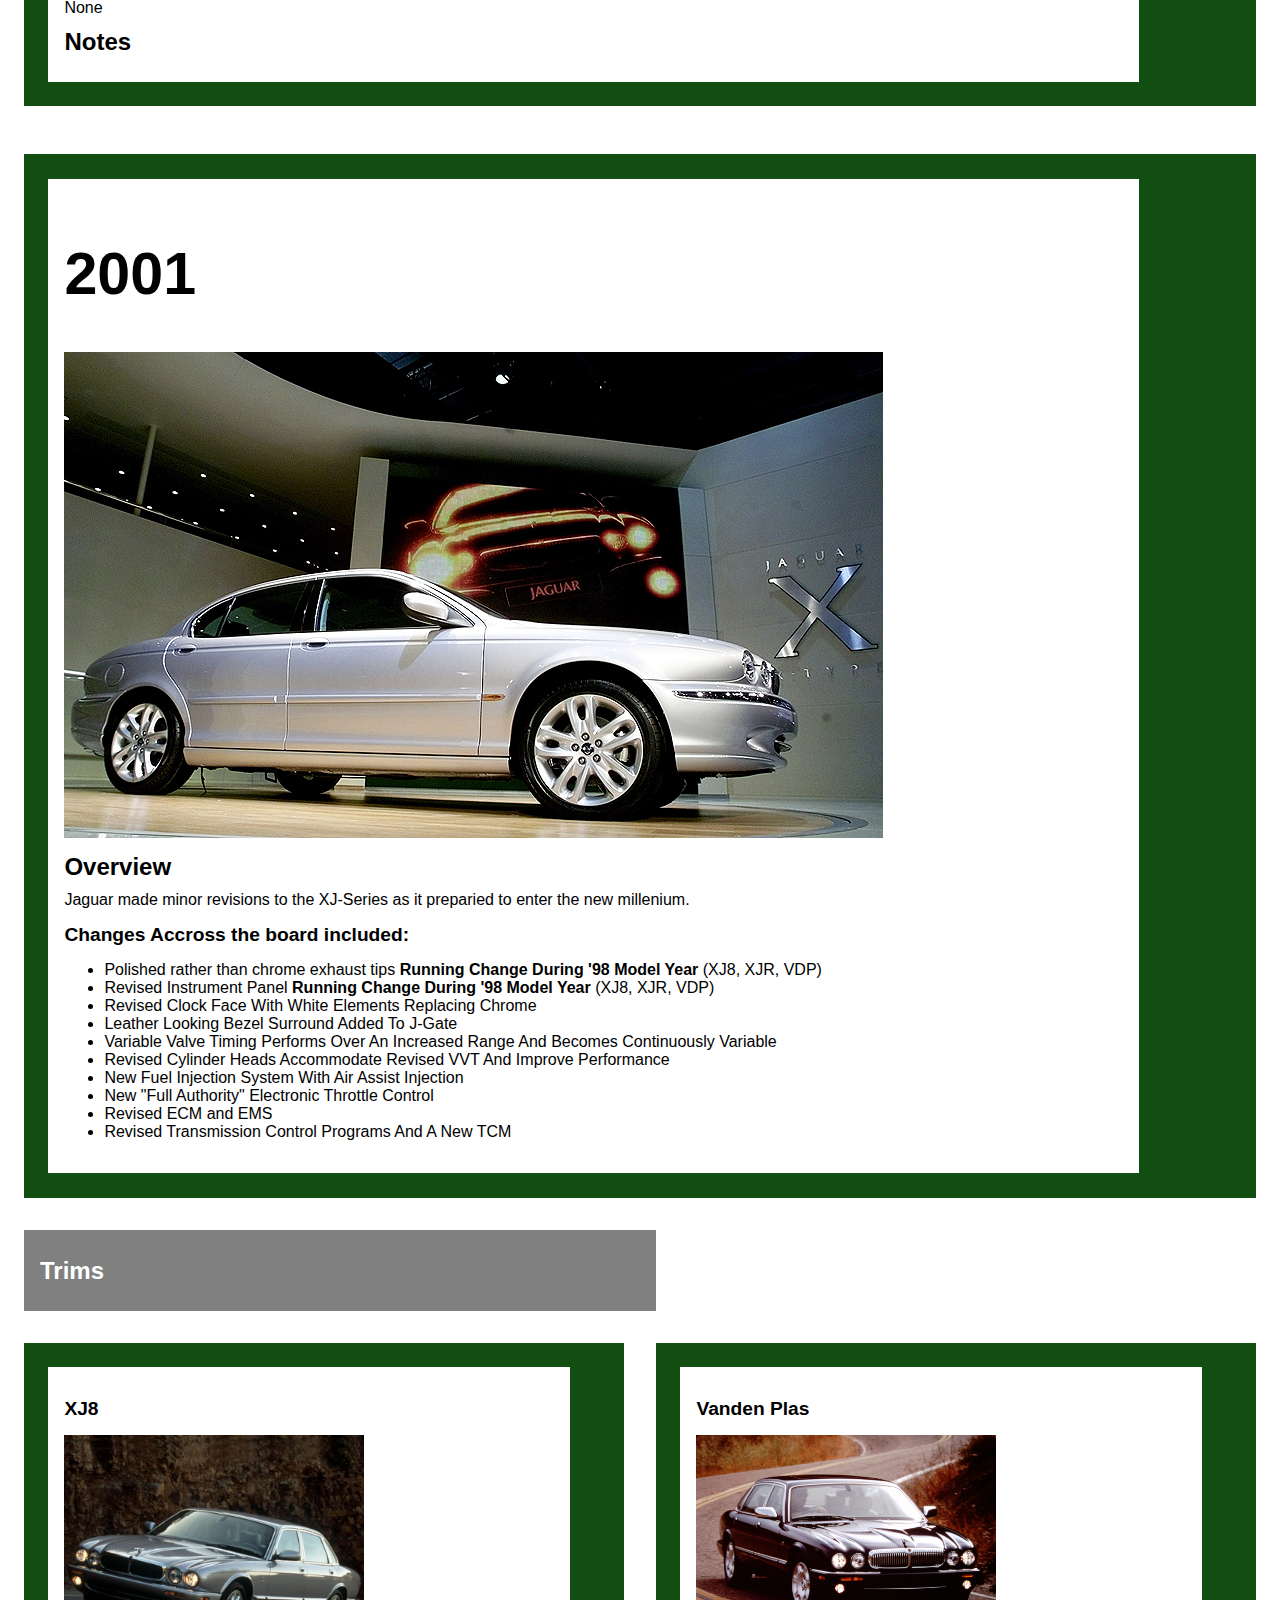
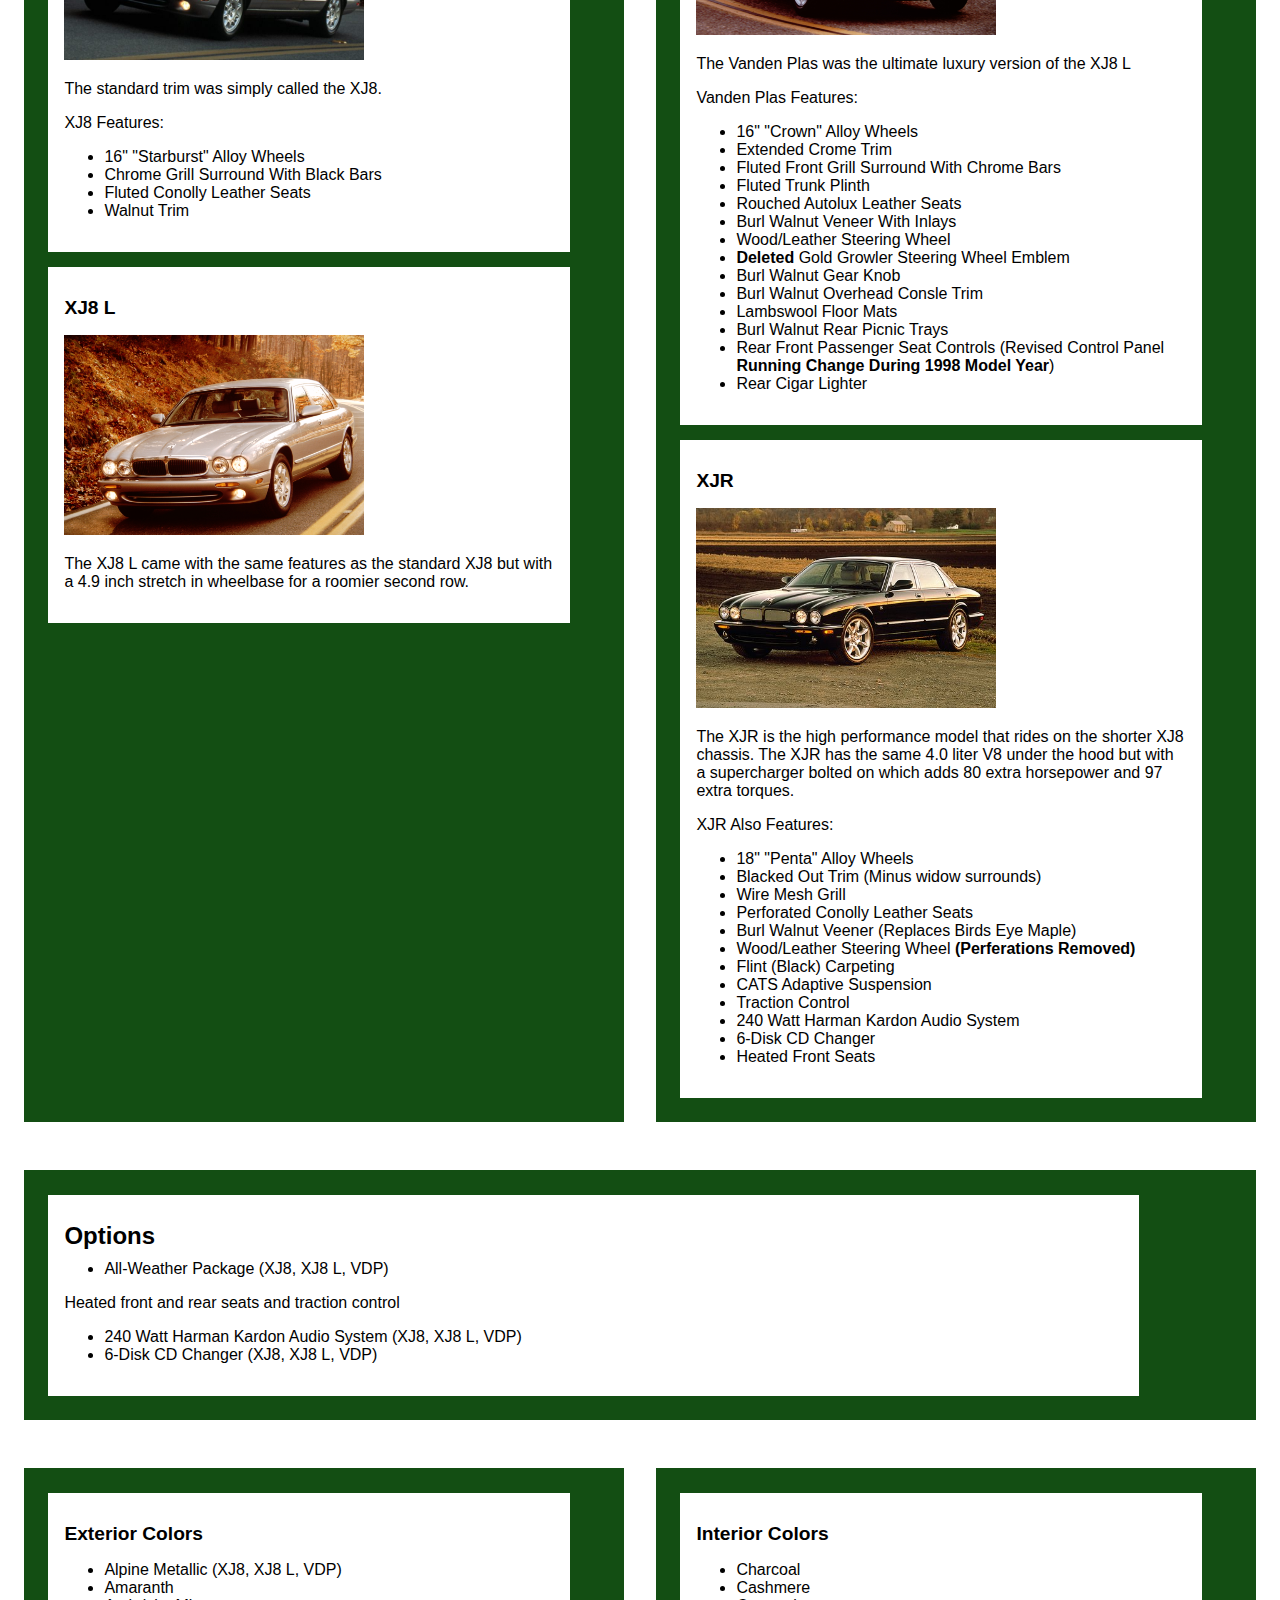
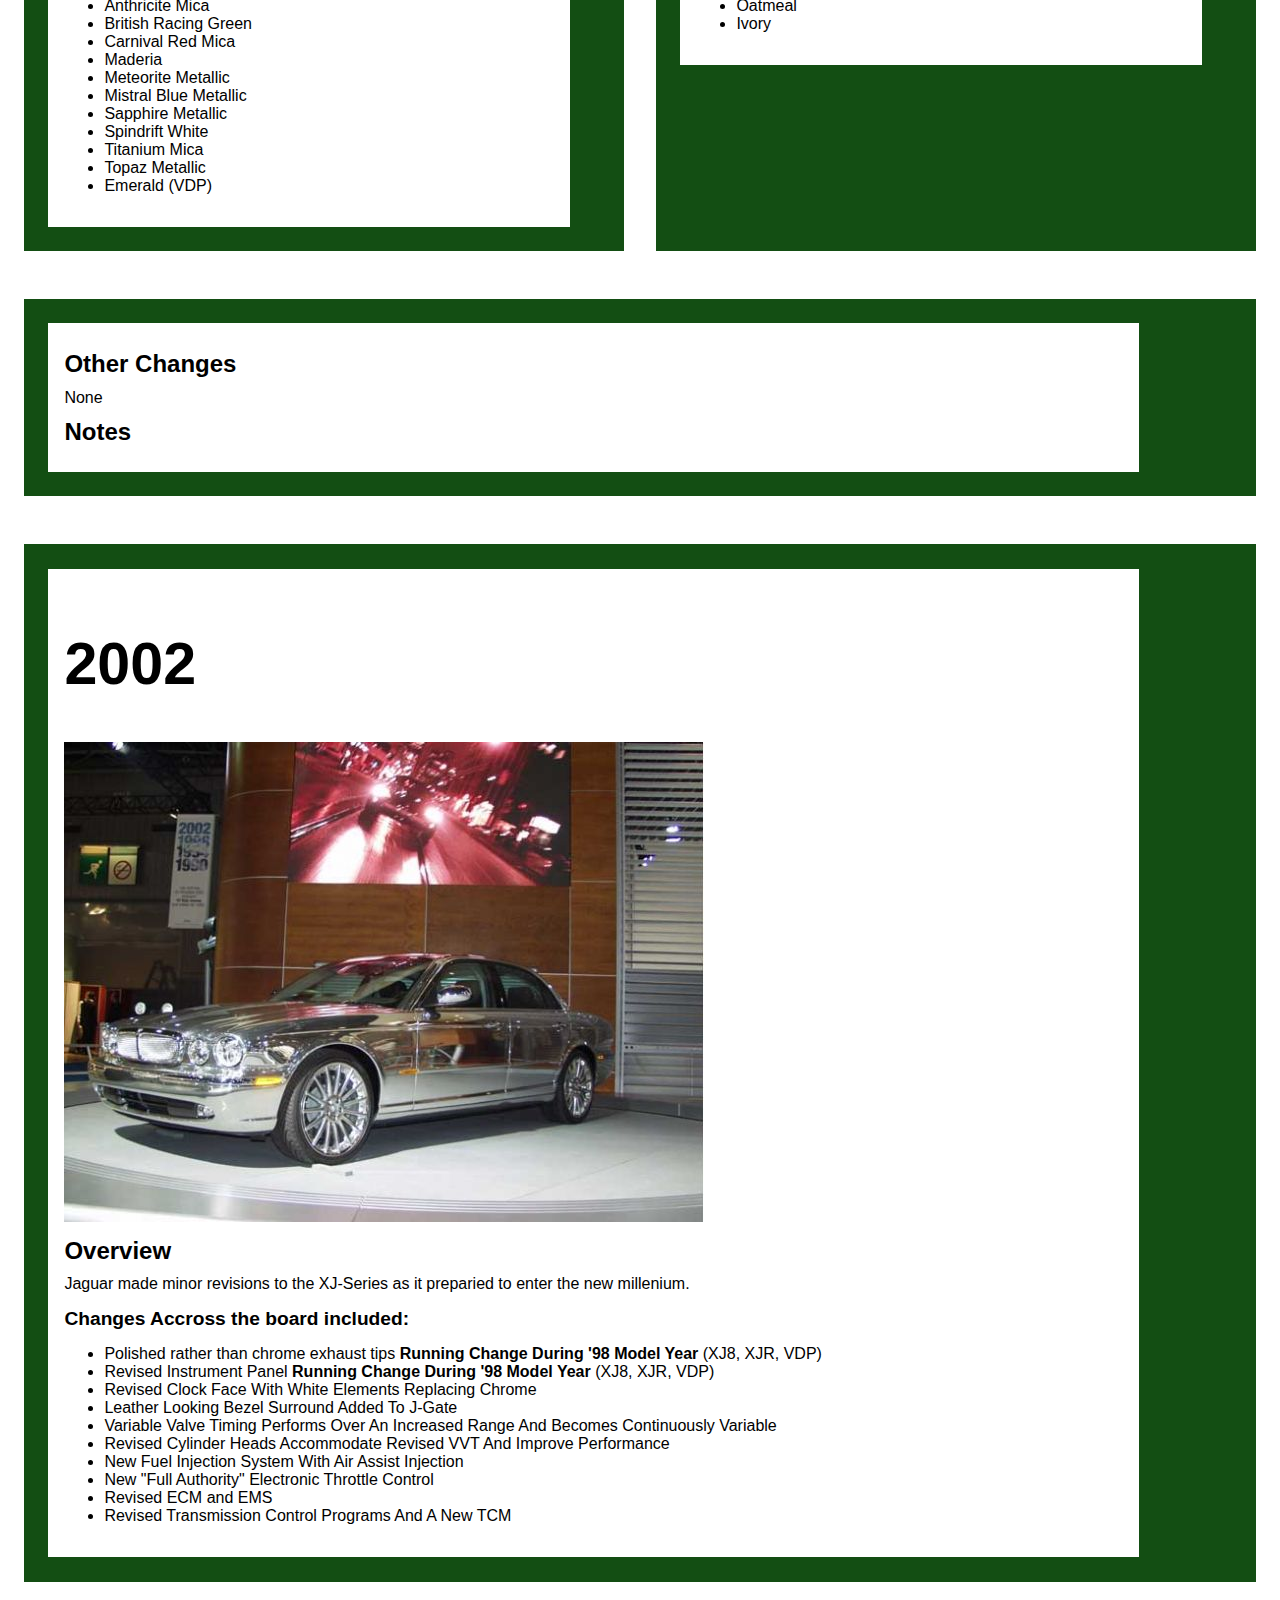
<file: project/nrolson-semester-project-modelyears.html>
<!DOCTYPE html>
<html lang="en">

    <head>
        <meta name="viewport" content="width=device-width, initial-scale=1.0">
        <meta charset="UTF-8">
        <link rel="stylesheet" type="text/css" href="jagstyle.css">
        <title>X308 Model Years</title>
        <style>
            * {
            box-sizing: border-box;
                }
            
            @media only screen and (max-width: 600px) 
            {
                    /* For tablets: */
                .page-container {width: 91.66%;}
                .row {width: 100%;}
                .col {width: 100%;}
                .col-3 {width: 95%;}
                .col-3-banner {width: 100%;}
                .col-title {width: 50%;}
                .inner-box {width: 90%;}
                .row {flex-direction: column;}
                /* .page-container {width: 91.66%;} */
            }
            @media only screen and (min-width: 600px) 
            {
                    /* For Desktop: */
                .page-container {width: 100%}
                .row {width: 100%;}
                .col {width: 100%;}
                .col-3 {width: 100%;}
                .col-3-banner {width: 100%;}
                .col-title {width: 50%;}
                .inner-box {width: 90%;}
                /* .page-container {width: 91.66%;} */
            }
        </style>
    </head>
    <body>
        <header>
            <nav>
                <div class="nav">
                    <a class="active" href="https://nrolson.github.io/ist263assignments/project/nrolson-semester-project-frame.html">Home</a>
                    <a href="#History">History</a>
                    <a href="https://nrolson.github.io/ist263assignments/project/nrolson-semester-project-modelyears.html">Model Years</a>
                    <a href="https://nrolson.github.io/ist263assignments/project/nrolson-semester-project-buyersguide.html">Buyer's Guide</a>
                    <a href="#Resources">Resources</a>
                  </div> 
            </nav>
        </header>
               <main class="">
            <section class="row" style="margin: 1em 0em 1em 0em;">
                <div class="col-3" style="margin-top: 1em;">
                    <h1>Model Year Overview</h1>
                    <img src= "xjbooth98.jpg" alt= "cropped in image of the front left side of an X308. We see a part of the hood lines, headlights, grill, and leaper" style="max-width:100%;height:auto;"/>
                    <p style= "text-align: center; color: white;">The X308 was offered from 1998-2003 in the US market. As such, the X308 recived minor changes for each model year</p>
                </div>
            </section>
           <section class="row" style="margin: 1em 0em 1em 0em;"> 
                <div class="col-3" style="margin-top: 1em;">
                    <div class= "inner-box">
                        <h2>1998</h2>
                        <img src= "xjbooth98.jpg" alt= "" style="max-width:100%;height:auto;"/>
                        <div>
                        <h3>Overview</h3>
                            <p>1998 was the X308's first year in the USA. While it's visually similar to the X300 it replaced, the X308 is an entirely new beast under the skin. A brandnew V8 powerplant, chassis upgrades, and a new interior brought the X308 up to date and was a one of the most revolutionary models of the XJ series.</p>
                        </div>  
                    </div>
                </div>
            </section>
            <div class="col-title">
                <h3 style="color: white;">Trims</h3>
            </div>
            <section class="row" style="margin: 1em 0em 1em 0em;">
                <div class="col-3">
                    <div class= "inner-box">
                        <h4>XJ8</h4>
                            <img src= "98xj8.jpg" alt= "" width= "300" />
                                <p>The standard trim was simply called the XJ8.</p>
                                <p>XJ8 Features:</p>
                                <ul> 
                                    <li>16" "Starburst" Alloy Wheels</li>
                                    <li>Chrome Grill Surround With Black Bars</li>
                                    <li>Fluted Conolly Leather Seats </li>
                                    <li>Walnut Trim</li>
                                </ul>
                    </div>
                    <div class= "inner-box">
                        <h4>XJ8 L</h4>
                        <img src= "98xj8l.jpg" alt= "" width= "300" />
                            <p>The XJ8 L came with the same features as the standard XJ8 but with a 4.9 inch stretch in wheelbase for a roomier second row.</p>
                    </div>
                </div>
                <div class="col-3">
                    <div class= "inner-box">
                        <h4>Vanden Plas</h4>
                        <img src= "98vandenplas.jpg" alt= "" width= "300" />
                            <p>The Vanden Plas was the ultimate luxury version of the XJ8 L</p>
                            <p>Vanden Plas Features:</p>
                            <ul> 
                                <li>16" "Crown" Alloy Wheels</li>
                                <li>Extended Crome Trim</li>
                                <li>Fluted Front Grill Surround With Chrome Bars</li>
                                <li>Fluted Trunk Plinth</li>
                                <li>Rouched Autolux Leather Seats</li>
                                <li>Burl Walnut Veneer With Inlays</li>
                                <li>Wood/Leather Steering Wheel</li>
                                <li>Gold Growler Steering Wheel Emblem</li>
                                <li>Burl Walnut Gear Knob</li>
                                <li>Burl Walnut Overhead Consle Trim</li>
                                <li>Lambswool Floor Mats</li>
                                <li>Burl Walnut Rear Picnic Trays</li>
                                <li>Rear Front Passenger Seat Controls</li>
                                <li>Rear Cigar Lighter</li>
                            </ul>
                    </div>
                    <div class= "inner-box">
                        <h4>XJR</h4>
                        <img src= "98xjr.jpg" alt= "" width= "300" />
                            <p>The XJR is the high performance model that rides on the shorter XJ8 chassis. The XJR has the same 4.0 liter V8 under the hood but with a supercharger bolted on which adds 80 extra horsepower and 97 extra torques.</p>
                            <p>XJR Also Features:</p>
                            <ul> 
                                <li>18" "Penta" Alloy Wheels</li>
                                <li>Blacked Out Trim (Minus widow surrounds)</li>
                                <li>Wire Mesh Grill</li>
                                <li>Perforated Conolly Leather Seats</li>
                                <li>Birds Eye Maple Veneer</li>
                                <li>Wood/Leather Steering Wheel</li>
                                <li>Flint (Black) Carpeting</li>
                                <li>CATS Adaptive Suspension</li>
                                <li>Traction Control</li>
                                <li>240 Watt Harman Kardon Audio System</li>
                                <li>6-Disk CD Changer</li>
                                <li>Heated Front Seats</li>
                            </ul>
                    </div>
                </div>
            </section>
            <section class="row" style="margin: 1em 0em 1em 0em;"> 
                <div class="col-3" style="margin-top: 1em;">
                    <div class= "inner-box">
                        <h3>Options</h3>
                            <ul> 
                                <li>All-Weather Package (XJ8, XJ8 L, VDP)</li>
                            </ul>
                            <p>Heated front and rear seats and traction control</p>
                            <ul>
                                <li>240 Watt Harman Kardon Audio System (XJ8, XJ8 L, VDP)</li>
                                <li>6-Disk CD Changer (XJ8, XJ8 L, VDP)</li>
                            </ul>
                    </div>
                </div>
            </section>
            <section class="row" style="margin: 1em 0em 1em 0em;">
                <div class="col-3">
                    <div class= "inner-box">
                        <h4>Exterior Colors</h4>
                        <ul> 
                            <li>Anthricite Mica</li>
                            <li>British Racing Green</li>
                            <li>Carnival Red Mica</li>
                            <li>Meteorite Metallic</li>
                            <li>Mistral Blue Metallic</li>
                            <li>Sapphire Metallic</li>
                            <li>Spindrift White</li>
                            <li>Titanium Mica</li>
                            <li>Topaz Metallic</li>
                        </ul>
                    </div>
                </div>
                <div class="col-3">
                    <div class= "inner-box">
                        <h4>Interior Colors</h4>
                            <ul> 
                                <li>Charcoal</li>
                                <li>Cashmere</li>
                                <li>Oatmeal</li>
                                <li>Ivory</li>
                            </ul>
                    </div>
                </div>
            </section>
            <section class="row" style="margin: 1em 0em 1em 0em;"> 
                <div class="col-3" style="margin-top: 1em;">
                    <div class= "inner-box">
                        <h3>Other Changes</h3>
                            <p>None, as this is the first model year.</p>
                        <h3>Notes</h3>
                    </div>
                </div>
            </section>
            <section class="row" style="margin: 1em 0em 1em 0em;"> 
                <div class="col-3" style="margin-top: 1em;">
                    <div class= "inner-box">
                        <h2>1999</h2>
                            <img src= "xjbooth99.jpg" alt= "" style="max-width:100%;height:auto;"/>
                        <div>
                        <h3>Overview</h3>
                            <p>1999 brought some minor changes to the XJ8</p>
                            <h4>Changes Accross the board included:</h4>
                                <ul> 
                                    <li>Polished rather than chrome exhaust tips <b>Running Change During '98 Model Year</b> (XJ8, XJR, VDP)</li>
                                    <li>Revised Instrument Panel <b>Running Change During '98 Model Year</b> (XJ8, XJR, VDP)</li>
                                    <li>Revised Clock Face With White Elements Replacing Chrome</li>
                                    <li>Leather Looking Bezel Surround Added To J-Gate</li>
                                    <li>Variable Valve Timing Performs Over An Increased Range And Becomes Continuously Variable</li>
                                    <li>Revised Cylinder Heads Accommodate Revised VVT And Improve Performance</li>
                                    <li>New Fuel Injection System With Air Assist Injection</li>
                                    <li>New "Full Authority" Electronic Throttle Control</li>
                                    <li>Revised ECM and EMS</li>
                                    <li>Revised Transmission Control Programs And A New TCM</li>
                                </ul>
                        </div>  
                    </div>
                </div>
            </section>
            <div class="col-title">
                <h3 style="color: white;">Trims</h3>
            </div>
            <section class="row" style="margin: 1em 0em 1em 0em;">
                <div class="col-3">
                    <div class= "inner-box">
                        <h4>XJ8</h4>
                            <img src= "99xj8.jpg" alt= "" width= "300" />
                                <p>The standard trim was simply called the XJ8.</p>
                                <p>XJ8 Features:</p>
                                <ul> 
                                    <li>16" "Starburst" Alloy Wheels</li>
                                    <li>Chrome Grill Surround With Black Bars</li>
                                    <li>Fluted Conolly Leather Seats </li>
                                    <li>Walnut Trim</li>
                                </ul>
                    </div>
                    <div class= "inner-box">
                        <h4>XJ8 L</h4>
                        <img src= "99xj8l.jpg" alt= "" width= "300" />
                            <p>The XJ8 L came with the same features as the standard XJ8 but with a 4.9 inch stretch in wheelbase for a roomier second row.</p>
                    </div>
                </div>
                <div class="col-3">
                    <div class= "inner-box">
                        <h4>Vanden Plas</h4>
                        <img src= "99vandenplas.jpg" alt= "" width= "300" />
                            <p>The Vanden Plas was the ultimate luxury version of the XJ8 L</p>
                            <p>Vanden Plas Features:</p>
                            <ul> 
                                <li>16" "Crown" Alloy Wheels</li>
                                <li>Extended Crome Trim</li>
                                <li>Fluted Front Grill Surround With Chrome Bars</li>
                                <li>Fluted Trunk Plinth</li>
                                <li>Rouched Autolux Leather Seats</li>
                                <li>Burl Walnut Veneer With Inlays</li>
                                <li>Wood/Leather Steering Wheel</li>
                                <li> <b>Deleted</b> Gold Growler Steering Wheel Emblem</li>
                                <li>Burl Walnut Gear Knob</li>
                                <li>Burl Walnut Overhead Consle Trim</li>
                                <li>Lambswool Floor Mats</li>
                                <li>Burl Walnut Rear Picnic Trays</li>
                                <li>Rear Front Passenger Seat Controls (Revised Control Panel <b>Running Change During 1998 Model Year</b>)</li>
                                <li>Rear Cigar Lighter</li>
                            </ul>
                    </div>
                    <div class= "inner-box">
                        <h4>XJR</h4>
                        <img src= "99xjr.jpg" alt= "" width= "300" />
                            <p>The XJR is the high performance model that rides on the shorter XJ8 chassis. The XJR has the same 4.0 liter V8 under the hood but with a supercharger bolted on which adds 80 extra horsepower and 97 extra torques.</p>
                            <p>XJR Also Features:</p>
                            <ul> 
                                <li>18" "Penta" Alloy Wheels</li>
                                <li>Blacked Out Trim (Minus widow surrounds)</li>
                                <li>Wire Mesh Grill</li>
                                <li>Perforated Conolly Leather Seats</li>
                                <li>Burl Walnut Veener (Replaces Birds Eye Maple)</li>
                                <li>Wood/Leather Steering Wheel <b>(Perferations Removed)</b></li>
                                <li>Flint (Black) Carpeting</li>
                                <li>CATS Adaptive Suspension</li>
                                <li>Traction Control</li>
                                <li>240 Watt Harman Kardon Audio System</li>
                                <li>6-Disk CD Changer</li>
                                <li>Heated Front Seats</li>
                            </ul>
                    </div>
                </div>
            </section>
            <section class="row" style="margin: 1em 0em 1em 0em;"> 
                <div class="col-3" style="margin-top: 1em;">
                    <div class= "inner-box">
                        <h3>Options</h3>
                            <ul> 
                                <li>All-Weather Package (XJ8, XJ8 L, VDP)</li>
                            </ul>
                            <p>Heated front and rear seats and traction control</p>
                            <ul>
                                <li>240 Watt Harman Kardon Audio System (XJ8, XJ8 L, VDP)</li>
                                <li>6-Disk CD Changer (XJ8, XJ8 L, VDP)</li>
                            </ul>
                    </div>
                </div>
            </section>
            <section class="row" style="margin: 1em 0em 1em 0em;">
                <div class="col-3">
                    <div class= "inner-box">
                        <h4>Exterior Colors</h4>
                        <ul> 
                            <li>Alpine Metallic (XJ8, XJ8 L, VDP)</li>
                            <li>Amaranth</li>
                            <li>Anthricite Mica</li>
                            <li>British Racing Green</li>
                            <li>Carnival Red Mica</li>
                            <li>Maderia </li>
                            <li>Meteorite Metallic</li>
                            <li>Mistral Blue Metallic</li>
                            <li>Sapphire Metallic</li>
                            <li>Spindrift White</li>
                            <li>Titanium Mica</li>
                            <li>Topaz Metallic</li>
                            <li>Emerald (VDP)</li>
                        </ul>
                    </div>
                </div>
                <div class="col-3">
                    <div class= "inner-box">
                        <h4>Interior Colors</h4>
                            <ul> 
                                <li>Charcoal</li>
                                <li>Cashmere</li>
                                <li>Oatmeal</li>
                                <li>Ivory</li>
                            </ul>
                    </div>
                </div>
            </section>
            <section class="row" style="margin: 1em 0em 1em 0em;"> 
                <div class="col-3" style="margin-top: 1em;">
                    <div class= "inner-box">
                        <h3>Other Changes</h3>
                            <p>None</p>
                        <h3>Notes</h3>
                    </div>
                </div>
            </section>
            <section class="row" style="margin: 1em 0em 1em 0em;"> 
                <div class="col-3" style="margin-top: 1em;">
                    <div class= "inner-box">
                        <h2>2000</h2>
                            <img src= "xjbooth00.jpg" alt= "" style="max-width:100%;height:auto;"/>
                        <div>
                        <h3>Overview</h3>
                            <p>Jaguar made minor revisions to the XJ-Series as it preparied to enter the new millenium.</p>
                            <h4>Changes Accross the board included:</h4>
                                <ul> 
                                    <li>Polished rather than chrome exhaust tips <b>Running Change During '98 Model Year</b> (XJ8, XJR, VDP)</li>
                                    <li>Revised Instrument Panel <b>Running Change During '98 Model Year</b> (XJ8, XJR, VDP)</li>
                                    <li>Revised Clock Face With White Elements Replacing Chrome</li>
                                    <li>Leather Looking Bezel Surround Added To J-Gate</li>
                                    <li>Variable Valve Timing Performs Over An Increased Range And Becomes Continuously Variable</li>
                                    <li>Revised Cylinder Heads Accommodate Revised VVT And Improve Performance</li>
                                    <li>New Fuel Injection System With Air Assist Injection</li>
                                    <li>New "Full Authority" Electronic Throttle Control</li>
                                    <li>Revised ECM and EMS</li>
                                    <li>Revised Transmission Control Programs And A New TCM</li>
                                </ul>
                        </div>  
                    </div>
                </div>
            </section>
            <div class="col-title">
                <h3 style="color: white;">Trims</h3>
            </div>
            <section class="row" style="margin: 1em 0em 1em 0em;">
                <div class="col-3">
                    <div class= "inner-box">
                        <h4>XJ8</h4>
                            <img src= "00xj8.jpg" alt= "" width= "300" />
                                <p>The standard trim was simply called the XJ8.</p>
                                <p>XJ8 Features:</p>
                                <ul> 
                                    <li>16" "Starburst" Alloy Wheels</li>
                                    <li>Chrome Grill Surround With Black Bars</li>
                                    <li>Fluted Conolly Leather Seats </li>
                                    <li>Walnut Trim</li>
                                </ul>
                    </div>
                    <div class= "inner-box">
                        <h4>XJ8 L</h4>
                        <img src= "00xjl.jpg" alt= "" width= "300" />
                            <p>The XJ8 L came with the same features as the standard XJ8 but with a 4.9 inch stretch in wheelbase for a roomier second row.</p>
                    </div>
                </div>
                <div class="col-3">
                    <div class= "inner-box">
                        <h4>Vanden Plas</h4>
                        <img src= "00vandenplas.jpg" alt= "" width= "300" />
                            <p>The Vanden Plas was the ultimate luxury version of the XJ8 L</p>
                            <p>Vanden Plas Features:</p>
                            <ul> 
                                <li>16" "Crown" Alloy Wheels</li>
                                <li>Extended Crome Trim</li>
                                <li>Fluted Front Grill Surround With Chrome Bars</li>
                                <li>Fluted Trunk Plinth</li>
                                <li>Rouched Autolux Leather Seats</li>
                                <li>Burl Walnut Veneer With Inlays</li>
                                <li>Wood/Leather Steering Wheel</li>
                                <li> <b>Deleted</b> Gold Growler Steering Wheel Emblem</li>
                                <li>Burl Walnut Gear Knob</li>
                                <li>Burl Walnut Overhead Consle Trim</li>
                                <li>Lambswool Floor Mats</li>
                                <li>Burl Walnut Rear Picnic Trays</li>
                                <li>Rear Front Passenger Seat Controls (Revised Control Panel <b>Running Change During 1998 Model Year</b>)</li>
                                <li>Rear Cigar Lighter</li>
                            </ul>
                    </div>
                    <div class= "inner-box">
                        <h4>XJR</h4>
                        <img src= "00xjr.jpg" alt= "" width= "300" />
                            <p>The XJR is the high performance model that rides on the shorter XJ8 chassis. The XJR has the same 4.0 liter V8 under the hood but with a supercharger bolted on which adds 80 extra horsepower and 97 extra torques.</p>
                            <p>XJR Also Features:</p>
                            <ul> 
                                <li>18" "Penta" Alloy Wheels</li>
                                <li>Blacked Out Trim (Minus widow surrounds)</li>
                                <li>Wire Mesh Grill</li>
                                <li>Perforated Conolly Leather Seats</li>
                                <li>Burl Walnut Veener (Replaces Birds Eye Maple)</li>
                                <li>Wood/Leather Steering Wheel <b>(Perferations Removed)</b></li>
                                <li>Flint (Black) Carpeting</li>
                                <li>CATS Adaptive Suspension</li>
                                <li>Traction Control</li>
                                <li>240 Watt Harman Kardon Audio System</li>
                                <li>6-Disk CD Changer</li>
                                <li>Heated Front Seats</li>
                            </ul>
                    </div>
                </div>
            </section>
            <section class="row" style="margin: 1em 0em 1em 0em;"> 
                <div class="col-3" style="margin-top: 1em;">
                    <div class= "inner-box">
                        <h3>Options</h3>
                            <ul> 
                                <li>All-Weather Package (XJ8, XJ8 L, VDP)</li>
                            </ul>
                            <p>Heated front and rear seats and traction control</p>
                            <ul>
                                <li>240 Watt Harman Kardon Audio System (XJ8, XJ8 L, VDP)</li>
                                <li>6-Disk CD Changer (XJ8, XJ8 L, VDP)</li>
                            </ul>
                    </div>
                </div>
            </section>
            <section class="row" style="margin: 1em 0em 1em 0em;">
                <div class="col-3">
                    <div class= "inner-box">
                        <h4>Exterior Colors</h4>
                        <ul> 
                            <li>Alpine Metallic (XJ8, XJ8 L, VDP)</li>
                            <li>Amaranth</li>
                            <li>Anthricite Mica</li>
                            <li>British Racing Green</li>
                            <li>Carnival Red Mica</li>
                            <li>Maderia </li>
                            <li>Meteorite Metallic</li>
                            <li>Mistral Blue Metallic</li>
                            <li>Sapphire Metallic</li>
                            <li>Spindrift White</li>
                            <li>Titanium Mica</li>
                            <li>Topaz Metallic</li>
                            <li>Emerald (VDP)</li>
                        </ul>
                    </div>
                </div>
                <div class="col-3">
                    <div class= "inner-box">
                        <h4>Interior Colors</h4>
                            <ul> 
                                <li>Charcoal</li>
                                <li>Cashmere</li>
                                <li>Oatmeal</li>
                                <li>Ivory</li>
                            </ul>
                    </div>
                </div>
            </section>
            <section class="row" style="margin: 1em 0em 1em 0em;"> 
                <div class="col-3" style="margin-top: 1em;">
                    <div class= "inner-box">
                        <h3>Other Changes</h3>
                            <p>None</p>
                        <h3>Notes</h3>
                    </div>
                </div>
            </section>
            <section class="row" style="margin: 1em 0em 1em 0em;"> 
                <div class="col-3" style="margin-top: 1em;">
                    <div class= "inner-box">
                        <h2>2001</h2>
                            <img src= "xjbooth01.jpg" alt= "" style="max-width:100%;height:auto;"/>
                        <div>
                        <h3>Overview</h3>
                            <p>Jaguar made minor revisions to the XJ-Series as it preparied to enter the new millenium.</p>
                            <h4>Changes Accross the board included:</h4>
                                <ul> 
                                    <li>Polished rather than chrome exhaust tips <b>Running Change During '98 Model Year</b> (XJ8, XJR, VDP)</li>
                                    <li>Revised Instrument Panel <b>Running Change During '98 Model Year</b> (XJ8, XJR, VDP)</li>
                                    <li>Revised Clock Face With White Elements Replacing Chrome</li>
                                    <li>Leather Looking Bezel Surround Added To J-Gate</li>
                                    <li>Variable Valve Timing Performs Over An Increased Range And Becomes Continuously Variable</li>
                                    <li>Revised Cylinder Heads Accommodate Revised VVT And Improve Performance</li>
                                    <li>New Fuel Injection System With Air Assist Injection</li>
                                    <li>New "Full Authority" Electronic Throttle Control</li>
                                    <li>Revised ECM and EMS</li>
                                    <li>Revised Transmission Control Programs And A New TCM</li>
                                </ul>
                        </div>  
                    </div>
                </div>
            </section>
            <div class="col-title">
                <h3 style="color: white;">Trims</h3>
            </div>
            <section class="row" style="margin: 1em 0em 1em 0em;">
                <div class="col-3">
                    <div class= "inner-box">
                        <h4>XJ8</h4>
                            <img src= "01xj8.jpg" alt= "" width= "300" />
                                <p>The standard trim was simply called the XJ8.</p>
                                <p>XJ8 Features:</p>
                                <ul> 
                                    <li>16" "Starburst" Alloy Wheels</li>
                                    <li>Chrome Grill Surround With Black Bars</li>
                                    <li>Fluted Conolly Leather Seats </li>
                                    <li>Walnut Trim</li>
                                </ul>
                    </div>
                    <div class= "inner-box">
                        <h4>XJ8 L</h4>
                        <img src= "00xjl.jpg" alt= "" width= "300" />
                            <p>The XJ8 L came with the same features as the standard XJ8 but with a 4.9 inch stretch in wheelbase for a roomier second row.</p>
                    </div>
                </div>
                <div class="col-3">
                    <div class= "inner-box">
                        <h4>Vanden Plas</h4>
                        <img src= "01vandenplas.jpg" alt= "" width= "300" />
                            <p>The Vanden Plas was the ultimate luxury version of the XJ8 L</p>
                            <p>Vanden Plas Features:</p>
                            <ul> 
                                <li>16" "Crown" Alloy Wheels</li>
                                <li>Extended Crome Trim</li>
                                <li>Fluted Front Grill Surround With Chrome Bars</li>
                                <li>Fluted Trunk Plinth</li>
                                <li>Rouched Autolux Leather Seats</li>
                                <li>Burl Walnut Veneer With Inlays</li>
                                <li>Wood/Leather Steering Wheel</li>
                                <li> <b>Deleted</b> Gold Growler Steering Wheel Emblem</li>
                                <li>Burl Walnut Gear Knob</li>
                                <li>Burl Walnut Overhead Consle Trim</li>
                                <li>Lambswool Floor Mats</li>
                                <li>Burl Walnut Rear Picnic Trays</li>
                                <li>Rear Front Passenger Seat Controls (Revised Control Panel <b>Running Change During 1998 Model Year</b>)</li>
                                <li>Rear Cigar Lighter</li>
                            </ul>
                    </div>
                    <div class= "inner-box">
                        <h4>XJR</h4>
                        <img src= "01xjr.jpg" alt= "" width= "300" />
                            <p>The XJR is the high performance model that rides on the shorter XJ8 chassis. The XJR has the same 4.0 liter V8 under the hood but with a supercharger bolted on which adds 80 extra horsepower and 97 extra torques.</p>
                            <p>XJR Also Features:</p>
                            <ul> 
                                <li>18" "Penta" Alloy Wheels</li>
                                <li>Blacked Out Trim (Minus widow surrounds)</li>
                                <li>Wire Mesh Grill</li>
                                <li>Perforated Conolly Leather Seats</li>
                                <li>Burl Walnut Veener (Replaces Birds Eye Maple)</li>
                                <li>Wood/Leather Steering Wheel <b>(Perferations Removed)</b></li>
                                <li>Flint (Black) Carpeting</li>
                                <li>CATS Adaptive Suspension</li>
                                <li>Traction Control</li>
                                <li>240 Watt Harman Kardon Audio System</li>
                                <li>6-Disk CD Changer</li>
                                <li>Heated Front Seats</li>
                            </ul>
                    </div>
                </div>
            </section>
            <section class="row" style="margin: 1em 0em 1em 0em;"> 
                <div class="col-3" style="margin-top: 1em;">
                    <div class= "inner-box">
                        <h3>Options</h3>
                            <ul> 
                                <li>All-Weather Package (XJ8, XJ8 L, VDP)</li>
                            </ul>
                            <p>Heated front and rear seats and traction control</p>
                            <ul>
                                <li>240 Watt Harman Kardon Audio System (XJ8, XJ8 L, VDP)</li>
                                <li>6-Disk CD Changer (XJ8, XJ8 L, VDP)</li>
                            </ul>
                    </div>
                </div>
            </section>
            <section class="row" style="margin: 1em 0em 1em 0em;">
                <div class="col-3">
                    <div class= "inner-box">
                        <h4>Exterior Colors</h4>
                        <ul> 
                            <li>Alpine Metallic (XJ8, XJ8 L, VDP)</li>
                            <li>Amaranth</li>
                            <li>Anthricite Mica</li>
                            <li>British Racing Green</li>
                            <li>Carnival Red Mica</li>
                            <li>Maderia </li>
                            <li>Meteorite Metallic</li>
                            <li>Mistral Blue Metallic</li>
                            <li>Sapphire Metallic</li>
                            <li>Spindrift White</li>
                            <li>Titanium Mica</li>
                            <li>Topaz Metallic</li>
                            <li>Emerald (VDP)</li>
                        </ul>
                    </div>
                </div>
                <div class="col-3">
                    <div class= "inner-box">
                        <h4>Interior Colors</h4>
                            <ul> 
                                <li>Charcoal</li>
                                <li>Cashmere</li>
                                <li>Oatmeal</li>
                                <li>Ivory</li>
                            </ul>
                    </div>
                </div>
            </section>
            <section class="row" style="margin: 1em 0em 1em 0em;"> 
                <div class="col-3" style="margin-top: 1em;">
                    <div class= "inner-box">
                        <h3>Other Changes</h3>
                            <p>None</p>
                        <h3>Notes</h3>
                    </div>
                </div>
            </section>
            <section class="row" style="margin: 1em 0em 1em 0em;"> 
                <div class="col-3" style="margin-top: 1em;">
                    <div class= "inner-box">
                        <h2>2002</h2>
                            <img src= "xjbooth02.jpg" alt= "" style="max-width:100%;height:auto;"/>
                        <div>
                        <h3>Overview</h3>
                            <p>Jaguar made minor revisions to the XJ-Series as it preparied to enter the new millenium.</p>
                            <h4>Changes Accross the board included:</h4>
                                <ul> 
                                    <li>Polished rather than chrome exhaust tips <b>Running Change During '98 Model Year</b> (XJ8, XJR, VDP)</li>
                                    <li>Revised Instrument Panel <b>Running Change During '98 Model Year</b> (XJ8, XJR, VDP)</li>
                                    <li>Revised Clock Face With White Elements Replacing Chrome</li>
                                    <li>Leather Looking Bezel Surround Added To J-Gate</li>
                                    <li>Variable Valve Timing Performs Over An Increased Range And Becomes Continuously Variable</li>
                                    <li>Revised Cylinder Heads Accommodate Revised VVT And Improve Performance</li>
                                    <li>New Fuel Injection System With Air Assist Injection</li>
                                    <li>New "Full Authority" Electronic Throttle Control</li>
                                    <li>Revised ECM and EMS</li>
                                    <li>Revised Transmission Control Programs And A New TCM</li>
                                </ul>
                        </div>  
                    </div>
                </div>
            </section>
            <div class="col-title">
                <h3 style="color: white;">Trims</h3>
            </div>
            <section class="row" style="margin: 1em 0em 1em 0em;">
                <div class="col-3">
                    <div class= "inner-box">
                        <h4>XJ8</h4>
                            <img src= "01xj8.jpg" alt= "" width= "300" />
                                <p>The standard trim was simply called the XJ8.</p>
                                <p>XJ8 Features:</p>
                                <ul> 
                                    <li>16" "Starburst" Alloy Wheels</li>
                                    <li>Chrome Grill Surround With Black Bars</li>
                                    <li>Fluted Conolly Leather Seats </li>
                                    <li>Walnut Trim</li>
                                </ul>
                    </div>
                    <div class= "inner-box">
                        <h4>XJ8 Sport</h4>
                        <img src= "02xjsport.jpg" alt= "" width= "300" />
                            <p>The XJ8 L came with the same features as the standard XJ8 but with a 4.9 inch stretch in wheelbase for a roomier second row.</p>
                    </div>
                </div>
                <div class="col-3">
                    <div class= "inner-box">
                        <h4>Vanden Plas</h4>
                        <img src= "01vandenplas.jpg" alt= "" width= "300" />
                            <p>The Vanden Plas was the ultimate luxury version of the XJ8 L</p>
                            <p>Vanden Plas Features:</p>
                            <ul> 
                                <li>16" "Crown" Alloy Wheels</li>
                                <li>Extended Crome Trim</li>
                                <li>Fluted Front Grill Surround With Chrome Bars</li>
                                <li>Fluted Trunk Plinth</li>
                                <li>Rouched Autolux Leather Seats</li>
                                <li>Burl Walnut Veneer With Inlays</li>
                                <li>Wood/Leather Steering Wheel</li>
                                <li> <b>Deleted</b> Gold Growler Steering Wheel Emblem</li>
                                <li>Burl Walnut Gear Knob</li>
                                <li>Burl Walnut Overhead Consle Trim</li>
                                <li>Lambswool Floor Mats</li>
                                <li>Burl Walnut Rear Picnic Trays</li>
                                <li>Rear Front Passenger Seat Controls (Revised Control Panel <b>Running Change During 1998 Model Year</b>)</li>
                                <li>Rear Cigar Lighter</li>
                            </ul>
                    </div>
                    <div class= "inner-box">
                        <h4>XJR</h4>
                        <img src= "02xjr.jpg" alt= "" width= "300" />
                            <p>The XJR is the high performance model that rides on the shorter XJ8 chassis. The XJR has the same 4.0 liter V8 under the hood but with a supercharger bolted on which adds 80 extra horsepower and 97 extra torques.</p>
                            <p>XJR Also Features:</p>
                            <ul> 
                                <li>18" "Penta" Alloy Wheels</li>
                                <li>Blacked Out Trim (Minus widow surrounds)</li>
                                <li>Wire Mesh Grill</li>
                                <li>Perforated Conolly Leather Seats</li>
                                <li>Burl Walnut Veener (Replaces Birds Eye Maple)</li>
                                <li>Wood/Leather Steering Wheel <b>(Perferations Removed)</b></li>
                                <li>Flint (Black) Carpeting</li>
                                <li>CATS Adaptive Suspension</li>
                                <li>Traction Control</li>
                                <li>240 Watt Harman Kardon Audio System</li>
                                <li>6-Disk CD Changer</li>
                                <li>Heated Front Seats</li>
                            </ul>
                    </div>
                </div>
            </section>
            <section class="row" style="margin: 1em 0em 1em 0em;"> 
                <div class="col-3" style="margin-top: 1em;">
                    <div class= "inner-box">
                        <h3>Options</h3>
                            <ul> 
                                <li>All-Weather Package (XJ8, XJ8 L, VDP)</li>
                            </ul>
                            <p>Heated front and rear seats and traction control</p>
                            <ul>
                                <li>240 Watt Harman Kardon Audio System (XJ8, XJ8 L, VDP)</li>
                                <li>6-Disk CD Changer (XJ8, XJ8 L, VDP)</li>
                            </ul>
                    </div>
                </div>
            </section>
            <section class="row" style="margin: 1em 0em 1em 0em;">
                <div class="col-3">
                    <div class= "inner-box">
                        <h4>Exterior Colors</h4>
                        <ul> 
                            <li>Alpine Metallic (XJ8, XJ8 L, VDP)</li>
                            <li>Amaranth</li>
                            <li>Anthricite Mica</li>
                            <li>British Racing Green</li>
                            <li>Carnival Red Mica</li>
                            <li>Maderia </li>
                            <li>Meteorite Metallic</li>
                            <li>Mistral Blue Metallic</li>
                            <li>Sapphire Metallic</li>
                            <li>Spindrift White</li>
                            <li>Titanium Mica</li>
                            <li>Topaz Metallic</li>
                            <li>Emerald (VDP)</li>
                        </ul>
                    </div>
                </div>
                <div class="col-3">
                    <div class= "inner-box">
                        <h4>Interior Colors</h4>
                            <ul> 
                                <li>Charcoal</li>
                                <li>Cashmere</li>
                                <li>Oatmeal</li>
                                <li>Ivory</li>
                            </ul>
                    </div>
                </div>
            </section>
            <section class="row" style="margin: 1em 0em 1em 0em;"> 
                <div class="col-3" style="margin-top: 1em;">
                    <div class= "inner-box">
                        <h3>Other Changes</h3>
                            <p>None</p>
                        <h3>Notes</h3>
                    </div>
                </div>
            </section>
            <section class="row" style="margin: 1em 0em 1em 0em;"> 
                <div class="col-3" style="margin-top: 1em;">
                    <div class= "inner-box">
                        <h2>2003</h2>
                            <img src= "04xj8.jpg" alt= "" style="max-width:100%;height:auto;"/>
                        <div>
                        <h3>Overview</h3>
                            <p>Jaguar made minor revisions to the XJ-Series as it preparied to enter the new millenium.</p>
                            <h4>Changes Accross the board included:</h4>
                                <ul> 
                                    <li>Polished rather than chrome exhaust tips <b>Running Change During '98 Model Year</b> (XJ8, XJR, VDP)</li>
                                    <li>Revised Instrument Panel <b>Running Change During '98 Model Year</b> (XJ8, XJR, VDP)</li>
                                    <li>Revised Clock Face With White Elements Replacing Chrome</li>
                                    <li>Leather Looking Bezel Surround Added To J-Gate</li>
                                    <li>Variable Valve Timing Performs Over An Increased Range And Becomes Continuously Variable</li>
                                    <li>Revised Cylinder Heads Accommodate Revised VVT And Improve Performance</li>
                                    <li>New Fuel Injection System With Air Assist Injection</li>
                                    <li>New "Full Authority" Electronic Throttle Control</li>
                                    <li>Revised ECM and EMS</li>
                                    <li>Revised Transmission Control Programs And A New TCM</li>
                                </ul>
                        </div>       
                    </div>
                </div>
            </section>
            <div class="col-title">
                <h3 style="color: white;">Trims</h3>
            </div>
            <section class="row" style="margin: 1em 0em 1em 0em;">
                <div class="col-3">
                    <div class= "inner-box">
                        <h4>XJ8</h4>
                            <img src= "01xj8.jpg" alt= "" width= "300" />
                                <p>The standard trim was simply called the XJ8.</p>
                                <p>XJ8 Features:</p>
                                <ul> 
                                    <li>16" "Starburst" Alloy Wheels</li>
                                    <li>Chrome Grill Surround With Black Bars</li>
                                    <li>Fluted Conolly Leather Seats </li>
                                    <li>Walnut Trim</li>
                                </ul>
                    </div>
                    <div class= "inner-box">
                        <h4>XJ8 Sport</h4>
                        <img src= "02xjsport.jpg" alt= "" width= "300" />
                            <p>The XJ8 L came with the same features as the standard XJ8 but with a 4.9 inch stretch in wheelbase for a roomier second row.</p>
                    </div>
                </div>
                <div class="col-3">
                    <div class= "inner-box">
                        <h4>Vanden Plas</h4>
                        <img src= "01vandenplas.jpg" alt= "" width= "300" />
                            <p>The Vanden Plas was the ultimate luxury version of the XJ8 L</p>
                            <p>Vanden Plas Features:</p>
                            <ul> 
                                <li>16" "Crown" Alloy Wheels</li>
                                <li>Extended Crome Trim</li>
                                <li>Fluted Front Grill Surround With Chrome Bars</li>
                                <li>Fluted Trunk Plinth</li>
                                <li>Rouched Autolux Leather Seats</li>
                                <li>Burl Walnut Veneer With Inlays</li>
                                <li>Wood/Leather Steering Wheel</li>
                                <li> <b>Deleted</b> Gold Growler Steering Wheel Emblem</li>
                                <li>Burl Walnut Gear Knob</li>
                                <li>Burl Walnut Overhead Consle Trim</li>
                                <li>Lambswool Floor Mats</li>
                                <li>Burl Walnut Rear Picnic Trays</li>
                                <li>Rear Front Passenger Seat Controls (Revised Control Panel <b>Running Change During 1998 Model Year</b>)</li>
                                <li>Rear Cigar Lighter</li>
                            </ul>
                    </div>
                    <div class= "inner-box">
                        <h4>XJR</h4>
                        <img src= "02xjr.jpg" alt= "" width= "300" />
                            <p>The XJR is the high performance model that rides on the shorter XJ8 chassis. The XJR has the same 4.0 liter V8 under the hood but with a supercharger bolted on which adds 80 extra horsepower and 97 extra torques.</p>
                            <p>XJR Also Features:</p>
                            <ul> 
                                <li>18" "Penta" Alloy Wheels</li>
                                <li>Blacked Out Trim (Minus widow surrounds)</li>
                                <li>Wire Mesh Grill</li>
                                <li>Perforated Conolly Leather Seats</li>
                                <li>Burl Walnut Veener (Replaces Birds Eye Maple)</li>
                                <li>Wood/Leather Steering Wheel <b>(Perferations Removed)</b></li>
                                <li>Flint (Black) Carpeting</li>
                                <li>CATS Adaptive Suspension</li>
                                <li>Traction Control</li>
                                <li>240 Watt Harman Kardon Audio System</li>
                                <li>6-Disk CD Changer</li>
                                <li>Heated Front Seats</li>
                            </ul>
                    </div>
                </div>
            </section>
            <section class="row" style="margin: 1em 0em 1em 0em;"> 
                <div class="col-3" style="margin-top: 1em;">
                    <div class= "inner-box">
                        <h3>Options</h3>
                            <ul> 
                                <li>All-Weather Package (XJ8, XJ8 L, VDP)</li>
                            </ul>
                            <p>Heated front and rear seats and traction control</p>
                            <ul>
                                <li>240 Watt Harman Kardon Audio System (XJ8, XJ8 L, VDP)</li>
                                <li>6-Disk CD Changer (XJ8, XJ8 L, VDP)</li>
                            </ul>
                    </div>
                </div>
            </section>
            <section class="row" style="margin: 1em 0em 1em 0em;">
                <div class="col-3">
                    <div class= "inner-box">
                        <h4>Exterior Colors</h4>
                        <ul> 
                            <li>Alpine Metallic (XJ8, XJ8 L, VDP)</li>
                            <li>Amaranth</li>
                            <li>Anthricite Mica</li>
                            <li>British Racing Green</li>
                            <li>Carnival Red Mica</li>
                            <li>Maderia </li>
                            <li>Meteorite Metallic</li>
                            <li>Mistral Blue Metallic</li>
                            <li>Sapphire Metallic</li>
                            <li>Spindrift White</li>
                            <li>Titanium Mica</li>
                            <li>Topaz Metallic</li>
                            <li>Emerald (VDP)</li>
                        </ul>
                    </div>
                </div>
                <div class="col-3">
                    <div class= "inner-box">
                        <h4>Interior Colors</h4>
                            <ul> 
                                <li>Charcoal</li>
                                <li>Cashmere</li>
                                <li>Oatmeal</li>
                                <li>Ivory</li>
                            </ul>
                    </div>
                </div>
            </section>
            <section class="row" style="margin: 1em 0em 1em 0em;"> 
                <div class="col-3" style="margin-top: 1em;">
                    <div class= "inner-box">
                        <h3>Other Changes</h3>
                            <p>None</p>
                        <h3>Notes</h3>
                    </div>
                </div>
            </section>
       </main>
       <footer>
        <a href="mailto:nolanroyalolson@gmail.com?Subject=Hey!" target="_top">Contact Me</a> 
        <br>
        ©2020 Nolan Royal Olson
       </footer>
    </body>
    </html>
</file>
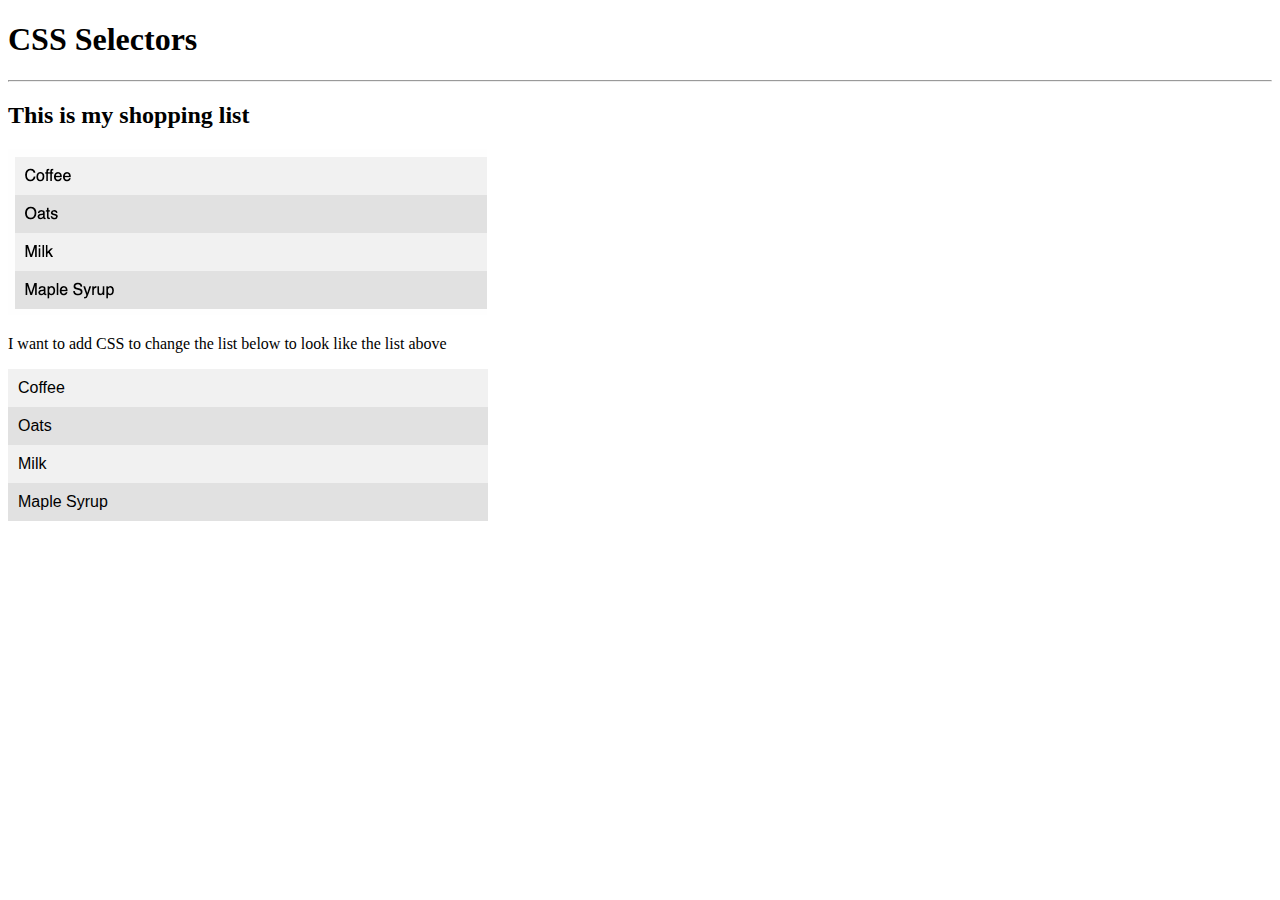
<file: homework/week5/css-selectors.html>
<!doctype html>
<html lang="en">

<head>
    <title>IST 263</title>
    
    <link href="stylesheet-wk5.css" rel="stylesheet" />

</head>

<body>
    <h1>CSS Selectors</h1>
    <hr>
    <h2>This is my shopping list</h2>
    <img src="./shopping-list.png" alt="Shopping List">

    <p>I want to add CSS to change the list below to look like the list above</p>
    <ul>
        <li class="odd">Coffee</li>
        <li class="even">Oats</li>
        <li class="odd">Milk</li>
        <li class="even">Maple Syrup</li>
    </ul>
    
</body>

</html>
</file>
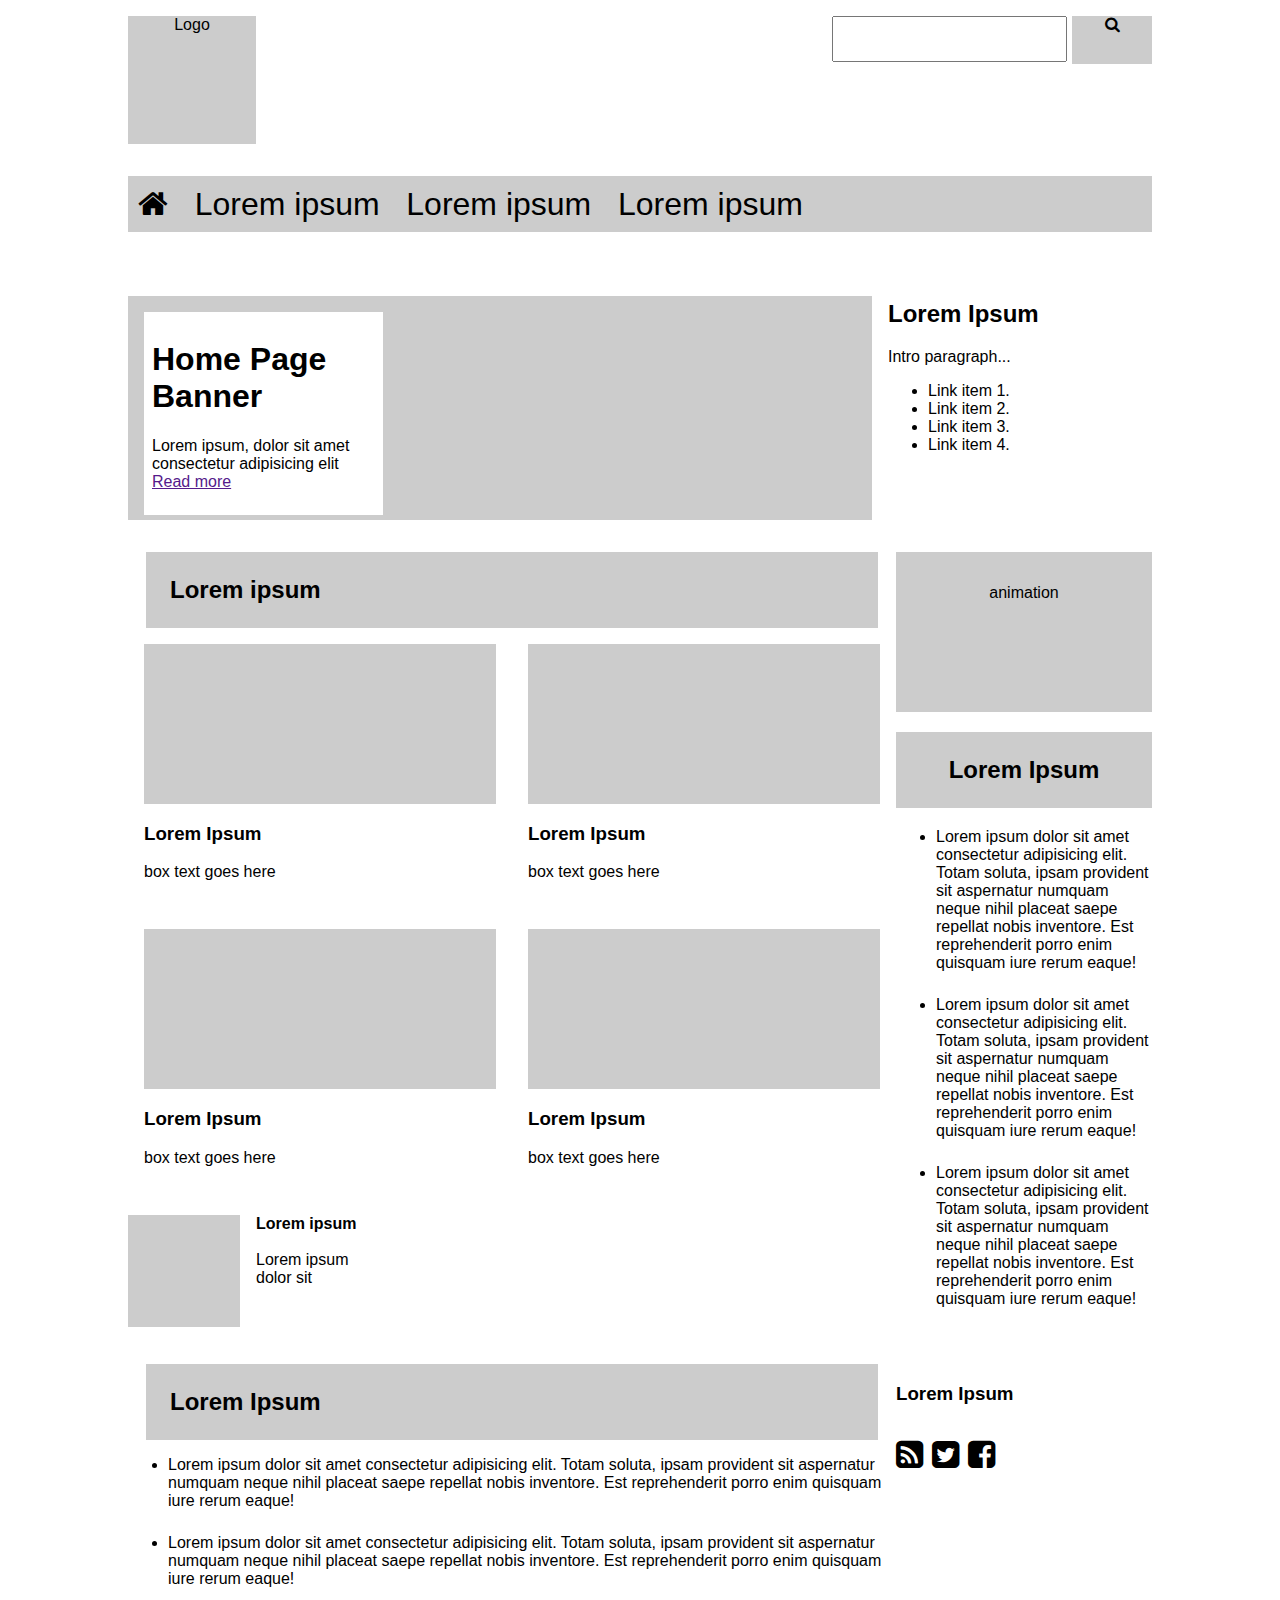
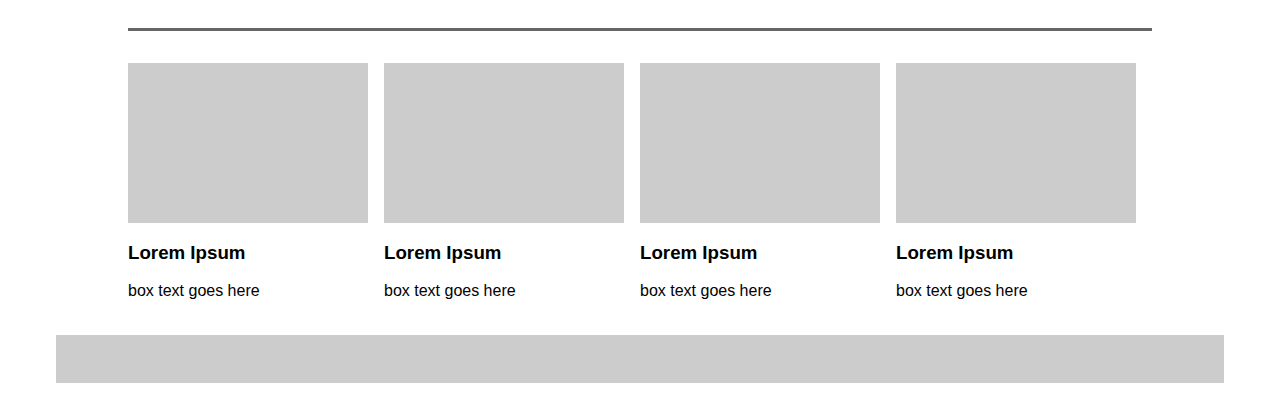
<file: homework/Week7/nrolson-week-07-homework.html>
<!doctype html>
<html lang="en">
    <head>
        <title>nrolson Week 07 Homework</title>
        <!--include the Font Awesome stylesheet to add icons from its collection:-->
        <link rel="stylesheet" href="https://cdnjs.cloudflare.com/ajax/libs/font-awesome/4.7.0/css/font-awesome.min.css">
        <!-- since this is a single page, we can use internal styles -->
        <style>
        * {font-family: sans-serif;}
        .page-container {width: 1024px; margin: 0 auto; padding: 0;}
        .row {display: flex;}
        .col {flex: 1;}
        .col-3 {flex: 3;}
        #logo {width: 8em; height: 8em; background-color: #ccc; float: left; text-align: center;}
        #search {width: 20em; height: 4em; float: right;}
        header {height: 8em; margin: 1em 0; padding: 0;}
        nav {height: 26px; margin: 1em 0; padding: 10px 0 20px 10px; background-color: #ccc; font-size: 32px;}
        h2.padded {background-color: #ccc; padding: 1em; margin: 0 .75em;}
        </style>
    </head>
    <body>
    <div class="page-container">
        <!-- the header and nav elements are pretty standard, using float rather than flexbox -->
        <header>
            <div id="logo">Logo</div>
            <div id="search">
                <!-- if you have time, move the inline CSS for sizes, margins, and background-colors, etc. to the internal style element, using class names that make sense to you. but get the layout working first. -->
                <input style="width: 17em; height: 3em; float: left;">
                <div style="width: 3em; height: 3em; background-color: #ccc; float: right; padding: 0 1em; text-align: center;">
                <i class="fa fa-search"></i>
                </div>
            </div>
        </header>
        <nav>
            <i class="fa fa-home"></i>&nbsp;&nbsp;&nbsp;Lorem ipsum&nbsp;&nbsp;&nbsp;Lorem ipsum&nbsp;&nbsp;&nbsp;Lorem ipsum
        </nav>
        <!-- here's where the fun begins: apply classes from internal styles above to define the main as a flex container with display:flex; and the container divs as flex items with flex:[some number of columns]; -->
        <main class="row" style="margin: 1em 0em 1em 0em;">
            <!-- left container should be 3 times as wide as the right one -->
            <div class="col-3" style="background-color: #ccc; height:14em; margin-top: 2em;">
                <div style="background-color: #fff; margin-left:1em; margin-top: 1em; width: 30%; padding: 0.5em; position: relative;">
        <h1>Home Page Banner</h1>
        <p>Lorem ipsum, dolor sit amet consectetur adipisicing elit<br>
        <a href="">Read more</a></p>
                </div>
            </div>
            <!-- right container -->
            <div class="col" style="padding:1em;">
                <h2>Lorem Ipsum</h2>
                <p>Intro paragraph...</p>
                <ul>
                    <li>Link item 1.</li>
                    <li>Link item 2.</li>
                    <li>Link item 3.</li>
                    <li>Link item 4.</li>
                </ul>
            </div>
        </main>
        <!-- so much for the main, now apply a class to define the middle section of the page as a flex contaner -->
        <section class="row" style="margin: 1em 0em 1em 0em;">
            <!-- and here's the container div for the middle-left of the page; it needs a class to be 3 times as wide as the right side -->
            <div class="col-3" style="margin-top: 1em;">
                <h2 class="padded">Lorem ipsum</h2>
                <!-- within the middle-left you need a flex container class for the first 2-div section -->
                <section class="row">
                <!-- and here's the first container div in the section -->
                <div class="col" style="padding: 1em">
                    <div style="background-color: #ccc; height: 10em;">
                        &nbsp;
                    </div>
                    <div>
                        <h3>Lorem Ipsum</h3>
                        <p>box text goes here</p>
                    </div>
                </div>
                <!-- here's the second container div in the section -->
                <div class="col" style="padding: 1em;">
                    <div style="background-color: #ccc; height: 10em;">
                        &nbsp;
                    </div>
                    <div>
                        <h3>Lorem Ipsum</h3>
                        <p>box text goes here</p>
                    </div>
                </div>       
                </section>
                <!-- the second section in the middle-left needs to be a flex container -->
                <section class="row">
                <!-- the container div needs to be a flex item -->
                <div class="col" style="padding: 1em;">
                    <div style="background-color: #ccc; height: 10em;">
                    &nbsp;
                    </div>
                    <div>
                        <h3>Lorem Ipsum</h3>
                        <p>box text goes here</p>
                    </div>
                </div>
                <!-- also a flex item -->
                <div class="col" style="padding: 1em;">
                    <div style="background-color: #ccc; height: 10em;">
                        &nbsp;
                    </div>
                    <div>
                        <h3>Lorem Ipsum</h3>
                        <p>box text goes here</p>
                    </div>
                </div>
                </section>
                <!-- this aside is outside the two flexbox sections above & just uses float -->
                <aside style="float: left;">
                    <p><span style="float: left; background-color: #ccc; width: 7em; height: 7em; margin-right: 1em;">
                &nbsp;
                    </span>
                    <strong>Lorem ipsum</strong>
                    <br /><br />
                    Lorem ipsum dolor sit</p>
                </aside>
            </div>
            <!-- here's the container aside for the middle-right and it needs to be a flex item -->
            <aside class="col">
                <div style="width: 100%; height: 10em; background-color: #ccc;">
                <p style="text-align: center; padding: 2em;">animation</p>
                </div>
                <h2 style="background-color: #ccc; padding: 1em; text-align: center;">
                Lorem Ipsum
                </h2>
                <ul>
                    <li style="padding-bottom: 1.5em;">Lorem ipsum dolor sit amet consectetur adipisicing elit. Totam soluta, ipsam provident sit aspernatur numquam neque nihil placeat saepe repellat nobis inventore. Est reprehenderit porro enim quisquam iure rerum eaque!</li>
                    <li style="padding-bottom: 1.5em;">Lorem ipsum dolor sit amet consectetur adipisicing elit. Totam soluta, ipsam provident sit aspernatur numquam neque nihil placeat saepe repellat nobis inventore. Est reprehenderit porro enim quisquam iure rerum eaque!</li>
                    <li style="padding-bottom: 1.5em;">Lorem ipsum dolor sit amet consectetur adipisicing elit. Totam soluta, ipsam provident sit aspernatur numquam neque nihil placeat saepe repellat nobis inventore. Est reprehenderit porro enim quisquam iure rerum eaque!</li>
                </ul>
            </aside>        
        </section>
        <!-- continue on down the page adding flex container classes to the sections and flex item classes of the correct width to the divs -->
        <section class="row" style="margin: 1em 0; border-bottom:3px solid #666;">
            <div class="col-3" style="">
                <h2 class="padded">Lorem Ipsum</h2>
                <ul>
                    <li style="padding-bottom: 1.5em;">Lorem ipsum dolor sit amet consectetur adipisicing elit. Totam soluta, ipsam provident sit aspernatur numquam neque nihil placeat saepe repellat nobis inventore. Est reprehenderit porro enim quisquam iure rerum eaque!</li>
                    <li style="padding-bottom: 1.5em;">Lorem ipsum dolor sit amet consectetur adipisicing elit. Totam soluta, ipsam provident sit aspernatur numquam neque nihil placeat saepe repellat nobis inventore. Est reprehenderit porro enim quisquam iure rerum eaque!</li>                
            </div>
            <div class="col">
                <h3>Lorem Ipsum</h3>
                <p style="font-size: 32px;"><i class="fa fa-rss-square"></i> <i class="fa fa-twitter-square"></i> <i class="fa fa-facebook-square"></i></p>
            </div>
        </section>
        <!-- here's the final set of flexboxes across the foot on the page -->
        <aside class="row">
            <div class="col" style="margin: 1em 1em 1em 0; height: 10em; background-color: #ccc;">
                <div style="background-color: #ccc; height: 10em;">
                    &nbsp;
                    </div>
                    <div>
                        <h3>Lorem Ipsum</h3>
                        <p>box text goes here</p>
                    </div>
                </div>
            <div class="col" style="margin: 1em 1em 1em 0; height: 10em; background-color: #ccc;">
                <div style="background-color: #ccc; height: 10em;">
                    &nbsp;
                    </div>
                    <div>
                        <h3>Lorem Ipsum</h3>
                        <p>box text goes here</p>
                    </div>
                </div>
            
            
            <div class="col" style="margin: 1em 1em 1em 0; height: 10em; background-color: #ccc;">
                <div style="background-color: #ccc; height: 10em;">
                    &nbsp;
                    </div>
                    <div>
                        <h3>Lorem Ipsum</h3>
                        <p>box text goes here</p>
                    </div>
                </div>
            <div class="col" style="margin: 1em 1em 1em 0; height: 10em; background-color: #ccc;">
                <div style="background-color: #ccc; height: 10em;">
                    &nbsp;
                    </div>
                    <div>
                        <h3>Lorem Ipsum</h3>
                        <p>box text goes here</p>
                    </div>
                </div>
        </aside>
    </div><!-- this closes the page-container div -->
        <section class="row">
            <div class="col" style="margin: 6em 3em 1em 3em; height: 3em; background-color: #ccc;">
            </div>
        </section>
    </body>
</html>
</file>
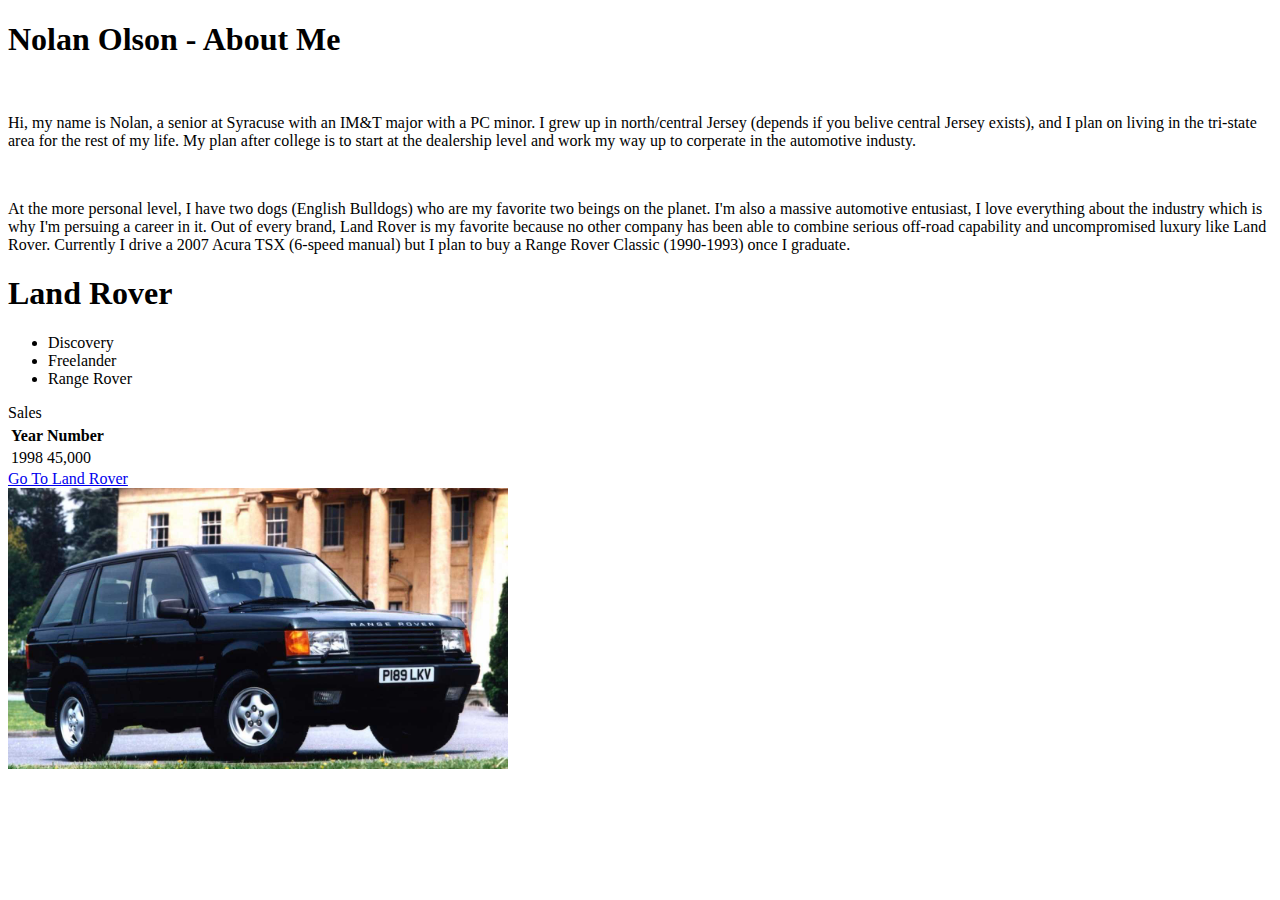
<file: labs/week02/about-me.html>
<!DOCTYPE html>
<html>
    <head>
        <title>
            Nolan Olson
        </title>
        <body>
            <h1> Nolan Olson - About Me </h1>
            <br>
            <p> Hi, my name is Nolan, a senior at Syracuse with an IM&T major with a PC minor. I grew up in north/central Jersey 
                (depends if you belive central Jersey exists), and I plan on living in the tri-state area for the rest of my life. 
                My plan after college is to start at the dealership level and work my way up to corperate in the automotive industy.</p>
            <br>
            <p> At the more personal level, I have two dogs (English Bulldogs) who are my favorite two beings on the planet. I'm also a 
                massive automotive entusiast, I love everything about the industry which is why I'm persuing a career in it. Out of every brand,
            Land Rover is my favorite because no other company has been able to combine serious off-road capability and uncompromised luxury
        like Land Rover. Currently I drive a 2007 Acura TSX (6-speed manual) but I plan to buy a Range Rover Classic (1990-1993) once I graduate. </p>
        
    <h1> Land Rover </h1>
    <ul> 
<li> Discovery</li>
<li> Freelander</li>
<li> Range Rover</li>
    </ul>
<table >
    <tr>
    <thead> Sales </thead>
        <th> Year</th>
        <th> Number</th>
    </tr>
    <tr>
        <td>1998</td>
        <td>45,000</td>
    </tr>
</table>

<a href= "http://www.landroverusa.com" title= "Land Rover Americas"> Go To Land Rover </a>
</br>

<img src="p38hero.jpg"alt="P38" width= 500 />

    </body>
    </head>
</html>
</file>
<file: project/jagstyle.css>
* {font-family: sans-serif;}
h1{
font-family: 'Lucida Sans', 'Lucida Sans Regular', 'Lucida Grande', 'Lucida Sans Unicode', Geneva, Verdana, sans-serif;
font-size: 4em;
text-align: center;
line-height: 100%;
font-weight: bold;
color: white;
}
h2{
font-family: 'Lucida Sans', 'Lucida Sans Regular', 'Lucida Grande', 'Lucida Sans Unicode', Geneva, Verdana, sans-serif;
font-size: 3.7em;
line-height: 100%;
font-weight: bold;
}
h3{
font-family: 'Lucida Sans', 'Lucida Sans Regular', 'Lucida Grande', 'Lucida Sans Unicode', Geneva, Verdana, sans-serif;
font-size: 1.5em;
line-height: 5%;
font-weight: bold;
}
h4{
    font-family: 'Lucida Sans', 'Lucida Sans Regular', 'Lucida Grande', 'Lucida Sans Unicode', Geneva, Verdana, sans-serif;
    font-size: 1.2em;
    line-height: 5%;
    font-weight: bold;
}
p{
font-family: Verdana, Geneva, Tahoma, sans-serif
font-size: 1em;
}
ul{
font-family: Verdana, Geneva, Tahoma, sans-serif
font-size: 5em;
}
.page-container {width: 1024px; margin: 0 auto; padding: 0;}
.row {display: flex;}
.col {flex: 1;}
.col-3 {
 float: left;
  width: 50%;
  padding: 10px;
  height: 300px
flex: 3;
background-color:#134e13 ;
margin: 1em;
justify-content: center;
}
.col-3-banner {
flex: 3;
background-color:#134e13 ;
margin: 1em;
}
.col-title {
flex: 3;
background-color: gray;
padding: 1em;
margin-left: 1em;
margin-right: 1em;
width: 50%;
}
.inner-box{
background-color: #fff; 
margin: .9em; 
width: 90%; 
padding: 1em; 
position: relative;
}
#logo {width: 8em; height: 8em; background-color: #ccc; float: left; text-align: center;}
#search {width: 20em; height: 4em; float: right;}
header {height: 8em; margin: 1em 0; padding: 0;}
nav {height: 80px; margin: 1em 0; padding: 10px 0 20px 10px; background-color: #ccc; font-size: 2em; display: flex; justify-content: center; align-items: center;}
h2.padded {background-color: #ccc; padding: 1em; margin: 0 .75em;}
</file>
<file: homework/week5/stylesheet-wk5.css>
ul {
    margin: 0;
    padding: 0;
    list-style-type: none;
    font-family: Arial, Helvetica, sans-serif;
    width: 480px;
    }

li {

    padding: 10px;
}

.odd {
    background: #f1f1f1;
    }
        
.even {
        background: #e1e1e1;
        }
</file>
